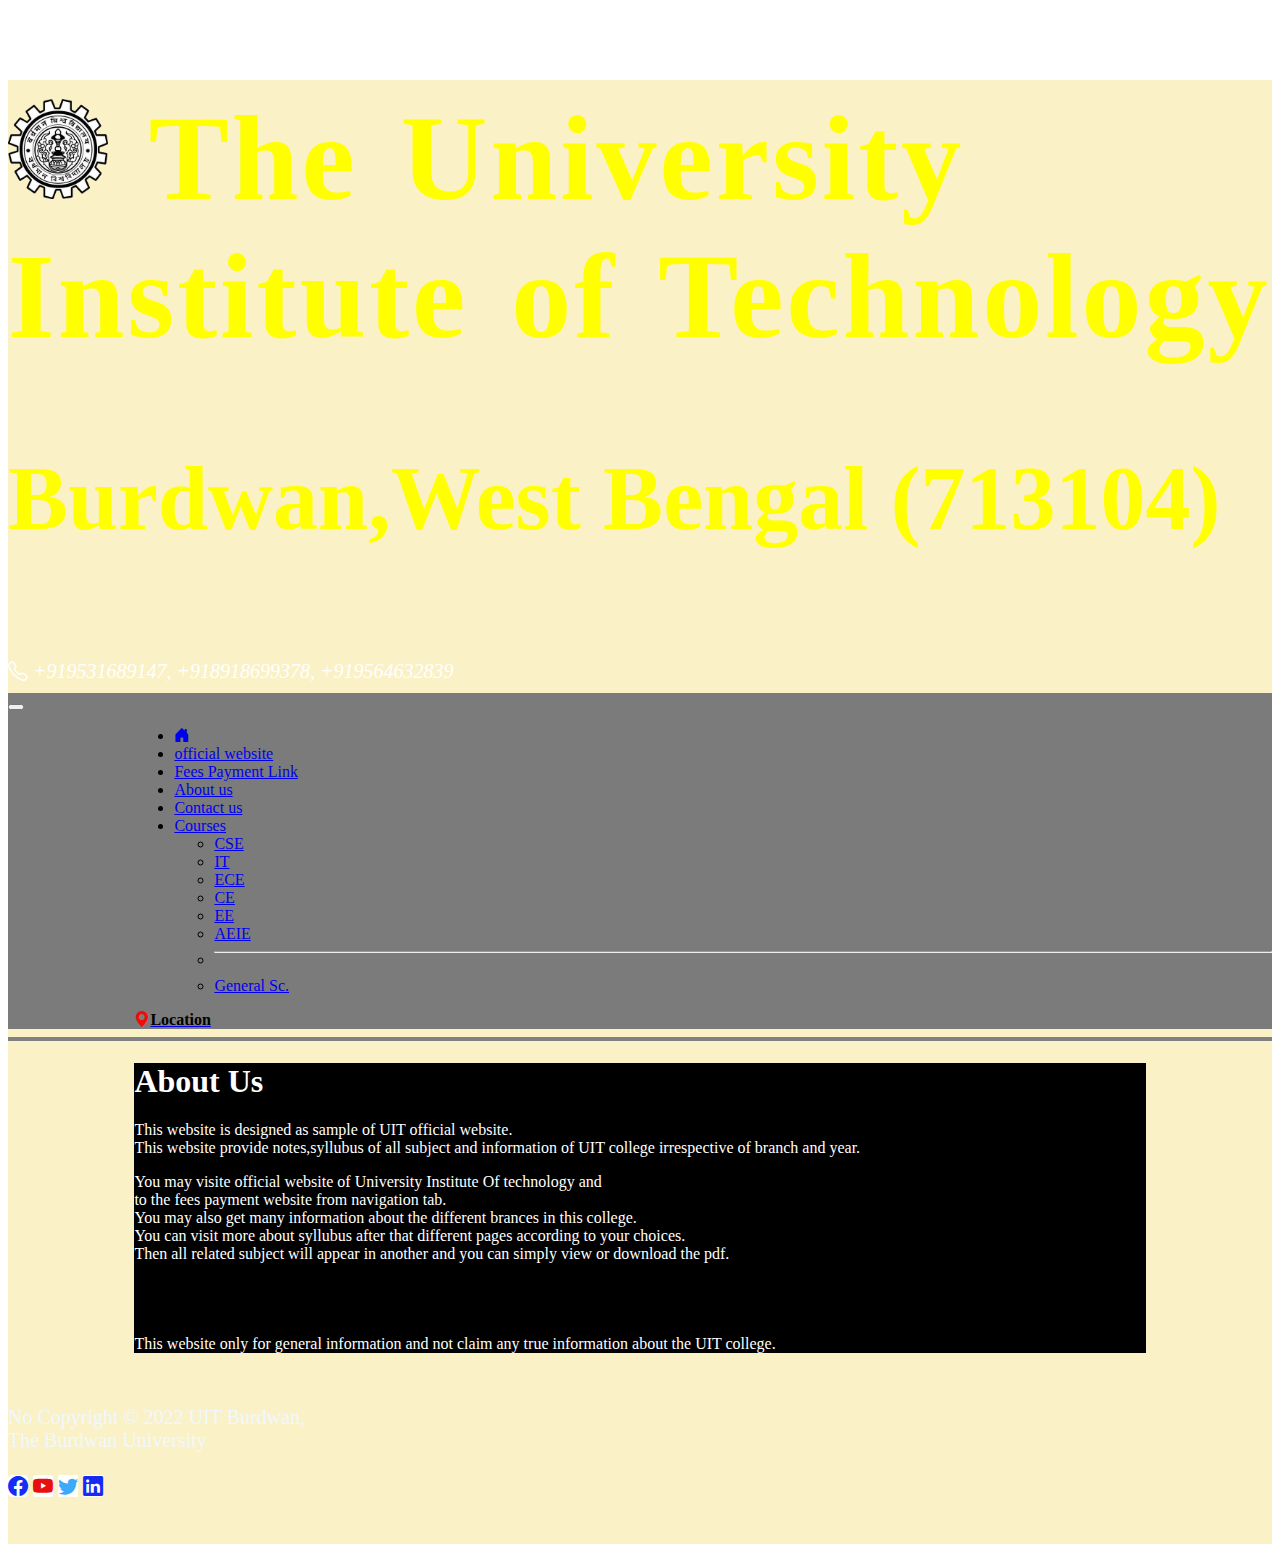
<file: about us.html>
<!DOCTYPE html>
<html lang="en">

<head>


    <meta charset="UTF-8">
    <meta http-equiv="X-UA-Compatible" content="IE=edge">
    <meta name="viewport" content="width=device-width, initial-scale=1.0">
    <title>
        About us
    </title>
   
    <!-- add icon link -->
    <link rel="icon" href="gallery/logo.png" type="image/x-icon">
    <!-- JavaScript Bundle with Popper -->
    <script src="https://cdn.jsdelivr.net/npm/bootstrap@5.2.2/dist/js/bootstrap.bundle.min.js"
        integrity="sha384-OERcA2EqjJCMA+/3y+gxIOqMEjwtxJY7qPCqsdltbNJuaOe923+mo//f6V8Qbsw3"
        crossorigin="anonymous"></script>
    <link rel="stylesheet" href="https://cdn.jsdelivr.net/npm/bootstrap-icons@1.9.1/font/bootstrap-icons.css">
    <link href="https://cdn.jsdelivr.net/npm/bootstrap@5.2.2/dist/css/bootstrap.min.css" rel="stylesheet"
        integrity="sha384-Zenh87qX5JnK2Jl0vWa8Ck2rdkQ2Bzep5IDxbcnCeuOxjzrPF/et3URy9Bv1WTRi" crossorigin="anonymous">
        <link href="style.css" rel="stylesheet">
   


</head>

<body>


    <div class="card " style=" background-color: rgb(251, 241, 198);">
        <div class="card-header head text-center">
            <h1 style="padding-top:10px; font-family:fantasy; word-spacing:10px; letter-spacing:3px;"><img
                    src="gallery/logo.png" width="100" height="100">
                The University Institute of Technology
            </h1>
            <h2>Burdwan,West Bengal (713104)</h2>
            <i class="bi bi-telephone" style="color:white; font-size:20px;"> +919531689147, +918918699378,
                +919564632839</i>

        </div>
        <div class="card-body">
            <nav class="navbar navbar-expand-lg " style="background-color:rgb(123, 123, 123);">
                <div class="container-fluid">

                    <button class="navbar-toggler" type="button" data-bs-toggle="collapse"
                        data-bs-target="#navbarSupportedContent" aria-controls="navbarSupportedContent"
                        aria-expanded="false" aria-label="Toggle navigation">
                        <span class="navbar-toggler-icon"></span>
                    </button>
                    <div style="margin-left:10%;" class="collapse navbar-collapse" id="navbarSupportedContent">
                        <ul class="navbar-nav me-auto mb-2 mb-lg-0">
                            <li class="nav-item">
                                <a class="nav-link active" aria-current="page" href="UIT home.html"><i
                                        class="bi bi-house-door-fill"></i></a>
                            </li>

                            <li class="nav-item">
                                <a class="nav-link active" href="https://uit.buruniv.ac.in/">official website</a>
                            </li>

                            <li class="nav-item">
                                <a class="nav-link active" href="https://uitbu.in/">Fees Payment Link</a>
                            </li>

                            <li class="nav-item active">
                                <a class="nav-link active" href="about us.html">About us</a>
                            </li>

                            <li class="nav-item">
                                <a class="nav-link active" href="contact us.html">Contact us</a>
                            </li>

                            <li class="nav-item dropdown">
                                <a class="nav-link dropdown-toggle" href="#" role="button" data-bs-toggle="dropdown"
                                    aria-expanded="false">
                                    Courses
                                </a>
                                <ul class="dropdown-menu">
                                    <li><a class="dropdown-item" href="cse.html">CSE</a></li>
                                    <li><a class="dropdown-item" href="it.html">IT</a></li>
                                    <li><a class="dropdown-item" href="ece.html">ECE</a></li>
                                    <li><a class="dropdown-item" href="ce.html">CE</a></li>
                                    <li><a class="dropdown-item" href="ee.html">EE</a></li>
                                    <li><a class="dropdown-item" href="aeie.html">AEIE</a></li>
                                    <li>
                                        <hr class="dropdown-divider">
                                    </li>
                                    <li><a class="dropdown-item" href="general sc.html"> General Sc.</a></li>
                                </ul>
                            </li>

                        </ul>
                        <div class="d-flex">
                            <a
                                href="https://www.google.com/maps/place/University+Institute+Of+Technology+(UIT)/@23.2572665,87.8445621,17z/data=!3m1!4b1!4m5!3m4!1s0x39f8361a58dcc565:0x37a42f6b23df16cd!8m2!3d23.2572665!4d87.8467508?hl=en; "><i
                                    style="color:rgb(250, 7, 7);" class="bi bi-geo-alt-fill"></i><b
                                    style="color:black;">Location</b></a>
                        </div>
                    </div>
                </div>
            </nav>
            <hr size="4" noshade>
        </div>

        <div class="about-section text-center"
            style="margin-bottom:30px;margin-left:10%;height:100%; width:80%; background-color:black; color:white;">
            <h1>About Us</h1>
            <p>This website is designed as sample of UIT official website.<br>This website provide
                notes,syllubus of all subject and information of UIT college irrespective of branch and year.</p>
            <p>
                You may visite official website of University Institute Of technology and <br>
                to the fees payment website from navigation tab.<br> You may also get
                many information about the different brances in this college.
                <br> You can visit more about syllubus after that different pages according to your choices.<br>
                Then all related subject will appear in another and you can simply view or download the pdf.<br>
                <br><br><br><br>
                This website only for general information and not claim any true information about the UIT college.
            </p>
        </div>







        <div class="card-footer text-muted text-center foot">

            <br>
   
    <div style="color:aliceblue">No Copyright © 2022 UIT Burdwan,<br>
      The Burdwan University</div> <br>
      <div style="size:200px;">
    <i style="color:rgb(19, 46, 249); background-color:white; border-radius:20%;" class="bi bi-facebook"></i> <i
      style="background-color:white;color:rgb(232, 15, 15); border-radius:10%; " class="bi bi-youtube"></i> <i
      style="background-color:white;color:rgb(60, 170, 248);" class="bi bi-twitter"></i> <a
      style="background-color:white;color:rgb(23, 41, 243); border-radius:10%;" href="https://www.linkedin.com/in/SKS047/;"><i
        class="bi bi-linkedin"></i></a></div>
    
      <br>
      <br>


        </div>
    </div>


</body>

</html>
</file>
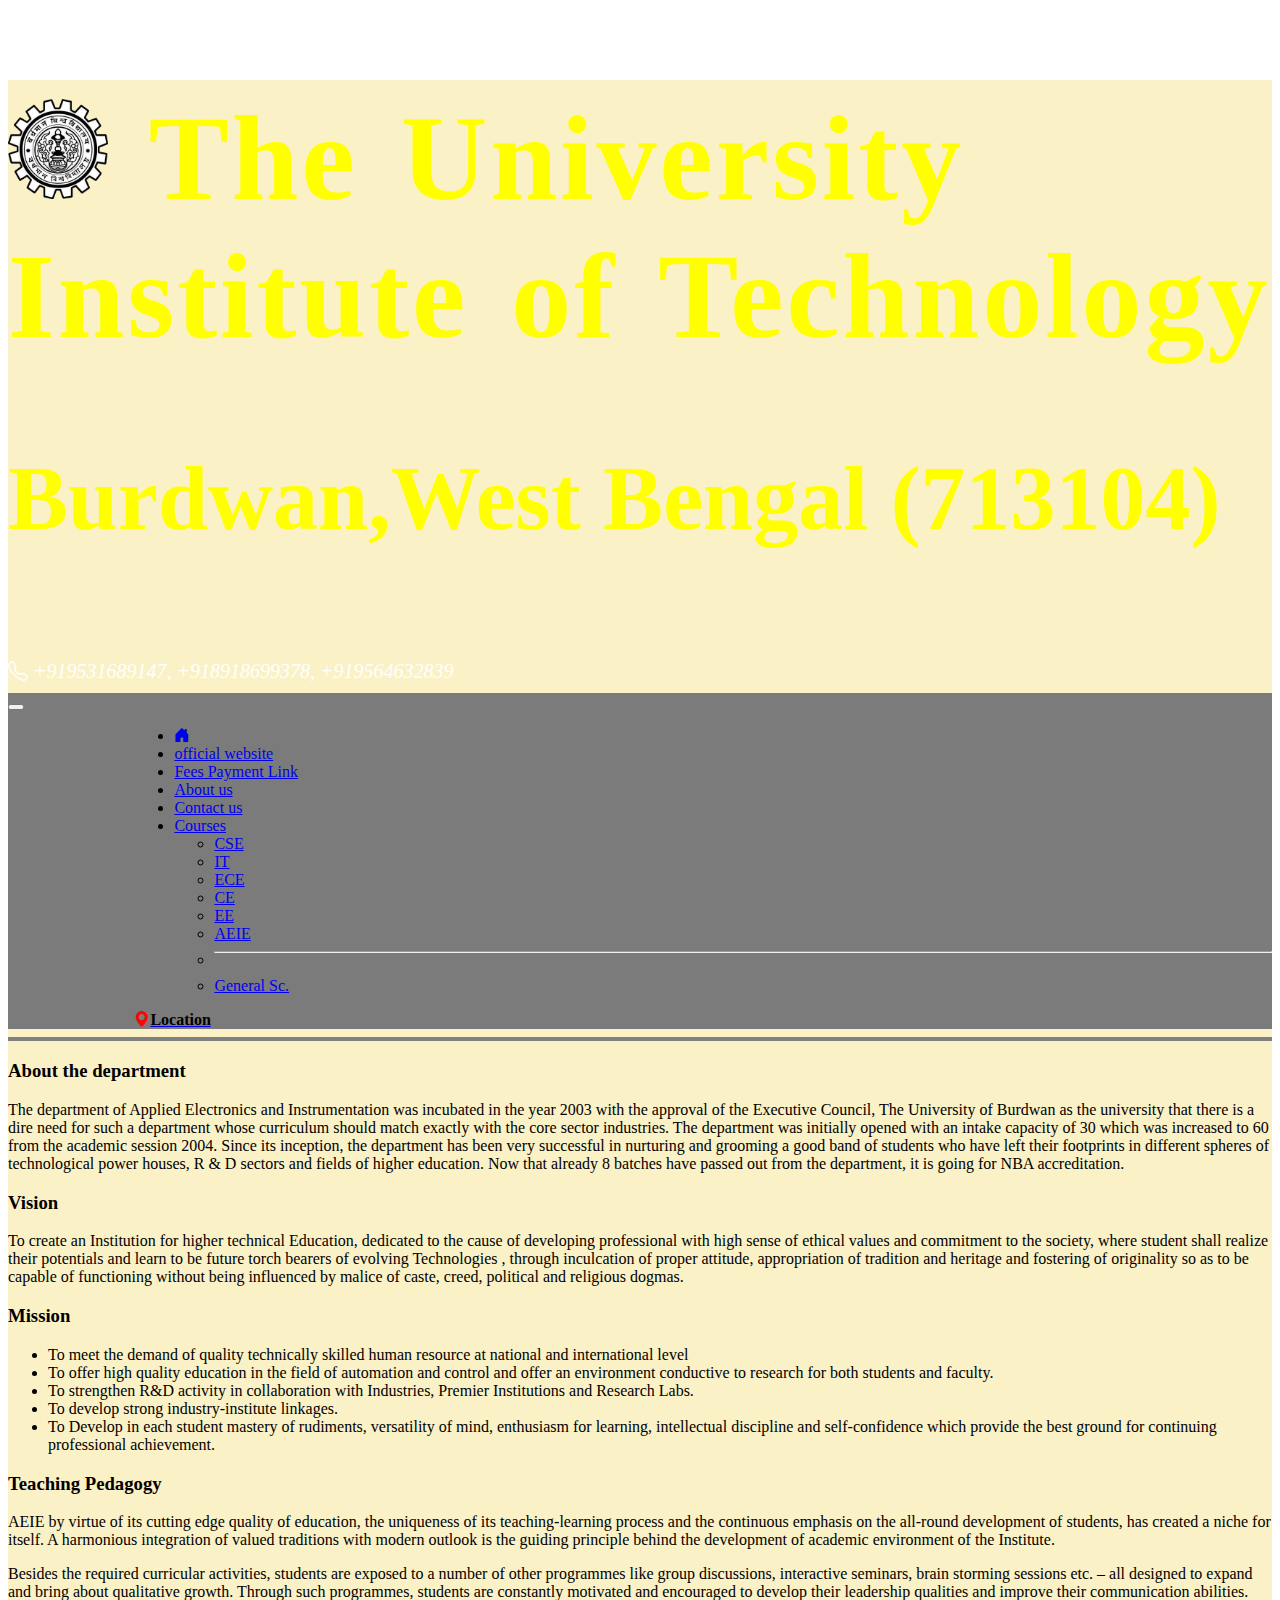
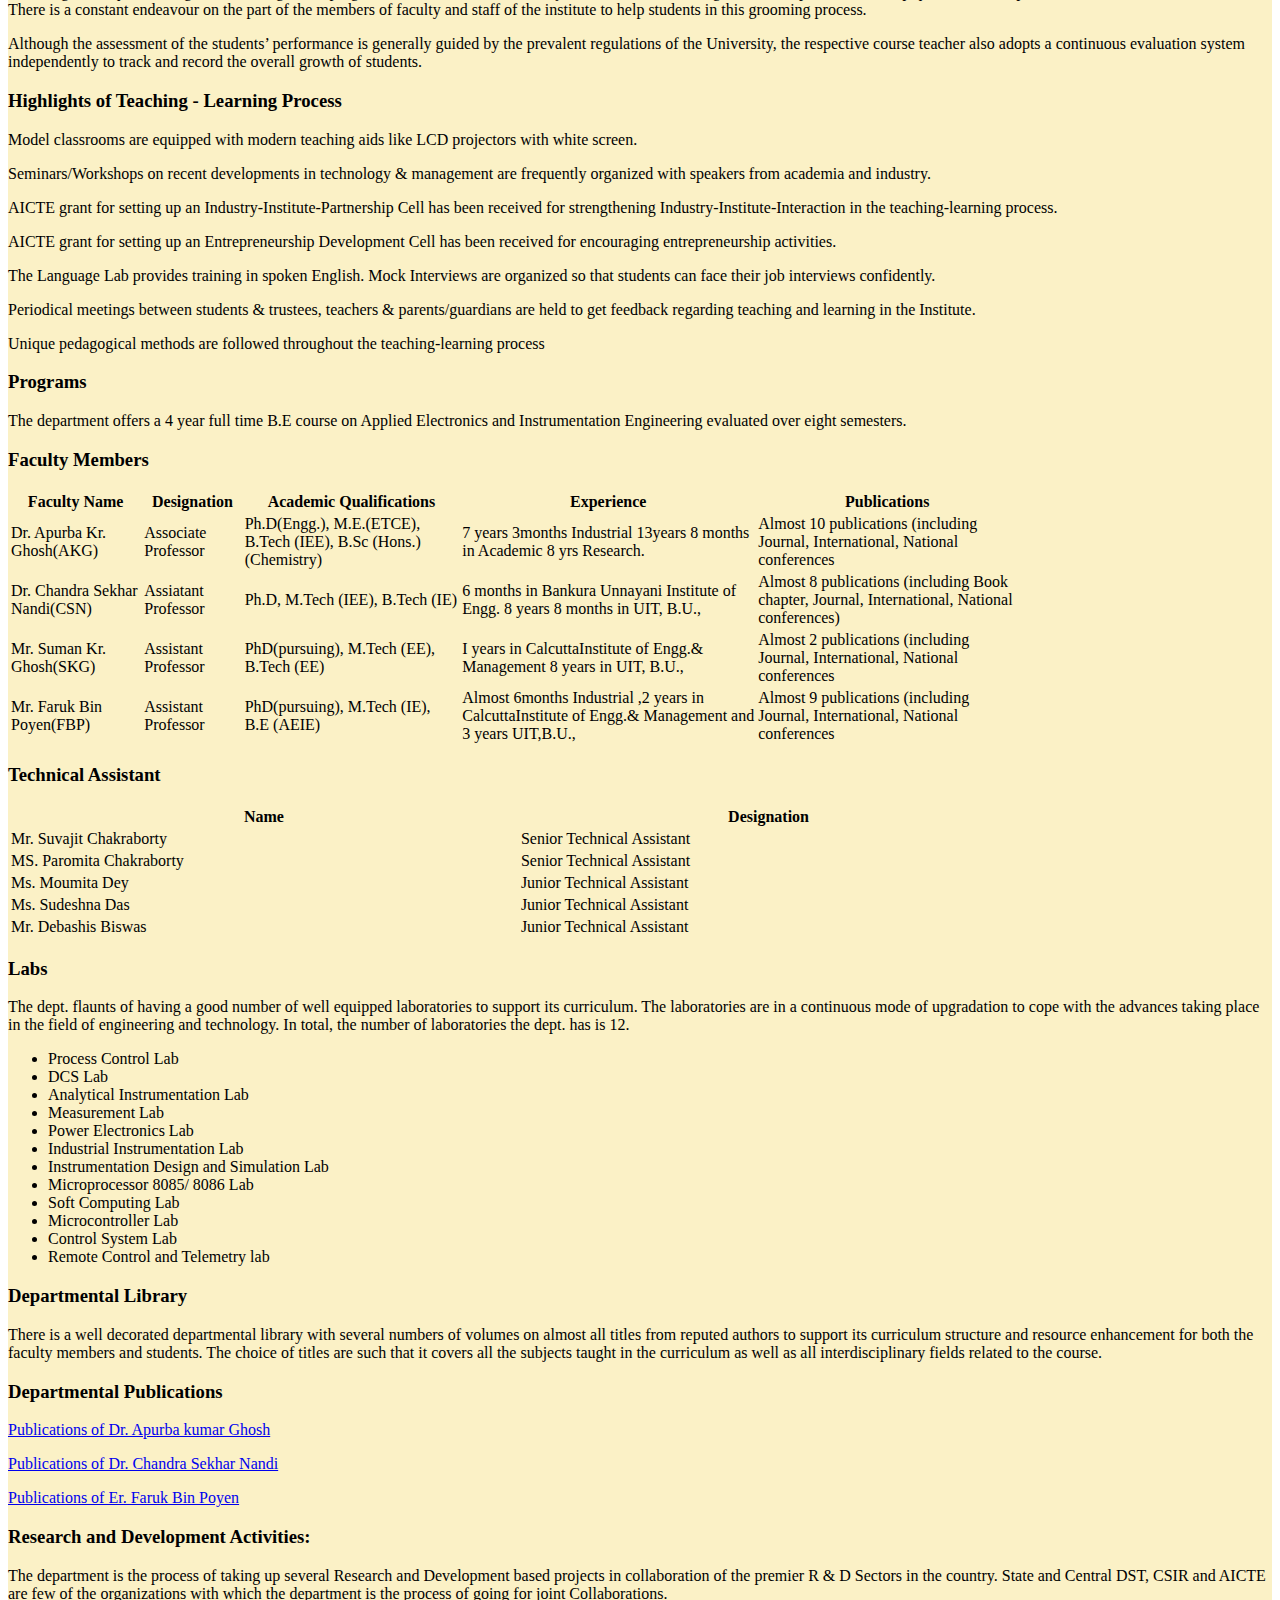
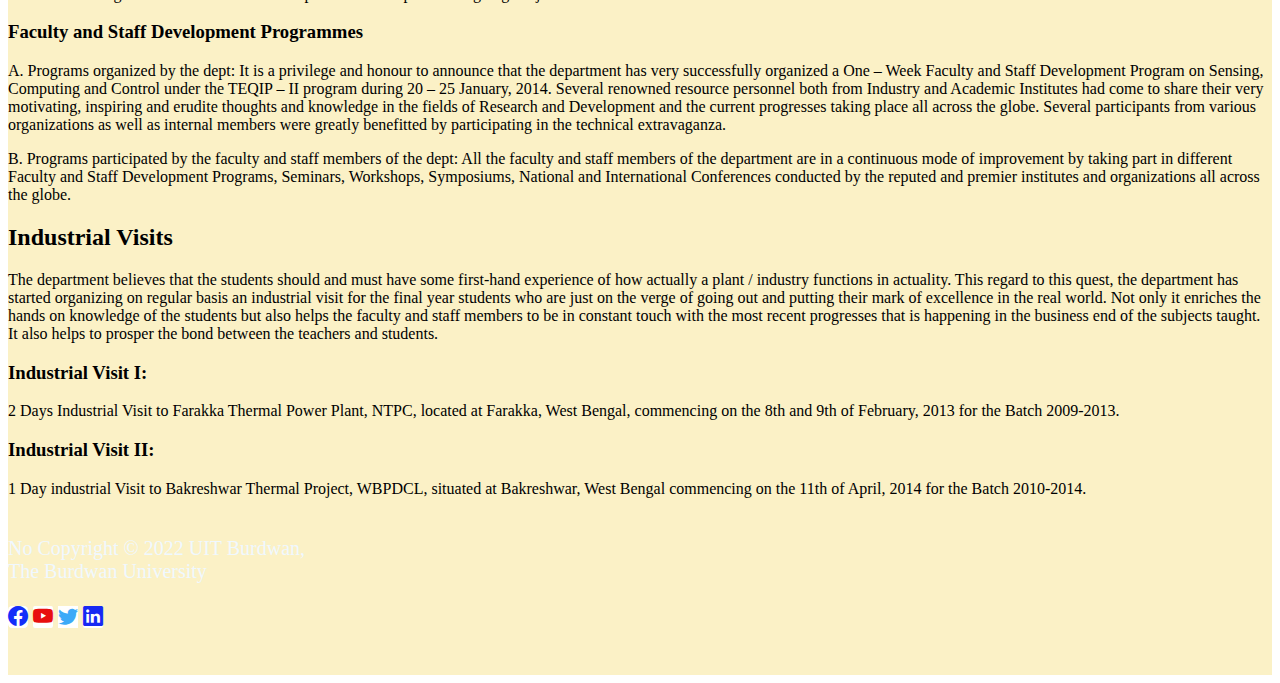
<file: aeie.html>
<!DOCTYPE html>
<html lang="en">

<head>


    <meta charset="UTF-8">
    <meta http-equiv="X-UA-Compatible" content="IE=edge">
    <meta name="viewport" content="width=device-width, initial-scale=1.0">
    <title>
        AEIE
    </title>
    
    <!-- add icon link -->
    <link rel="icon" href="logo.png" type="image/x-icon">
    <!-- JavaScript Bundle with Popper -->
    <script src="https://cdn.jsdelivr.net/npm/bootstrap@5.2.2/dist/js/bootstrap.bundle.min.js"
        integrity="sha384-OERcA2EqjJCMA+/3y+gxIOqMEjwtxJY7qPCqsdltbNJuaOe923+mo//f6V8Qbsw3"
        crossorigin="anonymous"></script>
    <link rel="stylesheet" href="https://cdn.jsdelivr.net/npm/bootstrap-icons@1.9.1/font/bootstrap-icons.css">
    <link href="https://cdn.jsdelivr.net/npm/bootstrap@5.2.2/dist/css/bootstrap.min.css" rel="stylesheet"
        integrity="sha384-Zenh87qX5JnK2Jl0vWa8Ck2rdkQ2Bzep5IDxbcnCeuOxjzrPF/et3URy9Bv1WTRi" crossorigin="anonymous">
        <link href="style.css" rel="stylesheet">


</head>

<body>


    <div class="card " style=" background-color: rgb(251, 241, 198);">
        <div class="card-header head text-center">
            <h1 style="padding-top:10px; font-family:fantasy; word-spacing:10px; letter-spacing:3px;"><img
                    src="logo.png" width="100" height="100">
                The University Institute of Technology
            </h1>
            <h2>Burdwan,West Bengal (713104)</h2>
            <i class="bi bi-telephone" style="color:white; font-size:20px;"> +919531689147, +918918699378,
                +919564632839</i>

        </div>
        <div class="card-body">
            <nav class="navbar navbar-expand-lg " style="background-color:rgb(123, 123, 123);">
                <div class="container-fluid">
        
                  <button class="navbar-toggler" type="button" data-bs-toggle="collapse"
                    data-bs-target="#navbarSupportedContent" aria-controls="navbarSupportedContent" aria-expanded="false"
                    aria-label="Toggle navigation">
                    <span class="navbar-toggler-icon"></span>
                  </button>
                  <div style="margin-left:10%;" class="collapse navbar-collapse" id="navbarSupportedContent">
                    <ul class="navbar-nav me-auto mb-2 mb-lg-0">
                      <li class="nav-item">
                        <a class="nav-link active" aria-current="page" href="UIT home.html"><i
                            class="bi bi-house-door-fill"></i></a>
                      </li>
        
                      <li class="nav-item">
                        <a class="nav-link active" href="https://uit.buruniv.ac.in/">official website</a>
                      </li>
        
                      <li class="nav-item">
                        <a class="nav-link active" href="https://uitbu.in/">Fees Payment Link</a>
                      </li>
        
                      <li class="nav-item active">
                        <a class="nav-link active" href="about us.html">About us</a>
                      </li>
        
                      <li class="nav-item">
                        <a class="nav-link active" href="contact us.html">Contact us</a>
                      </li>
        
                      <li class="nav-item dropdown">
                        <a class="nav-link dropdown-toggle" href="#" role="button" data-bs-toggle="dropdown"
                          aria-expanded="false">
                          Courses
                        </a>
                        <ul class="dropdown-menu">
                          <li><a class="dropdown-item" href="cse.html">CSE</a></li>
                          <li><a class="dropdown-item" href="it.html">IT</a></li>
                          <li><a class="dropdown-item" href="ece.html">ECE</a></li>
                          <li><a class="dropdown-item" href="ce.html">CE</a></li>
                          <li><a class="dropdown-item" href="ee.html">EE</a></li>
                          <li><a class="dropdown-item" href="aeie.html">AEIE</a></li>
                          <li>
                            <hr class="dropdown-divider">
                          </li>
                          <li><a class="dropdown-item" href="general sc.html"> General Sc.</a></li>
                        </ul>
                      </li>
        
                    </ul>
                    <div class="d-flex">
                      <a
                        href="https://www.google.com/maps/place/University+Institute+Of+Technology+(UIT)/@23.2572665,87.8445621,17z/data=!3m1!4b1!4m5!3m4!1s0x39f8361a58dcc565:0x37a42f6b23df16cd!8m2!3d23.2572665!4d87.8467508?hl=en; "><i
                          style="color:rgb(250, 7, 7);" class="bi bi-geo-alt-fill"></i><b style="color:black;">Location</b></a>
                    </div>
                  </div>
                </div>
              </nav>
            <hr size="4" noshade>
        </div>


        <div>
            <h3>About the department</h3>
            <p>The department of Applied Electronics and Instrumentation was incubated in the year 2003 with the
                approval of the Executive Council, The University of Burdwan as the university that there is a dire need
                for such a department whose curriculum should match exactly with the core sector industries. The
                department was initially opened with an intake capacity of 30 which was increased to 60 from the
                academic session 2004. Since its inception, the department has been very successful in nurturing and
                grooming a good band of students who have left their footprints in different spheres of technological
                power houses, R & D sectors and fields of higher education. Now that already 8 batches have passed out
                from the department, it is going for NBA accreditation.</p>


            <h3>Vision</h3>
            <p>To create an Institution for higher technical Education, dedicated to the cause of developing
                professional with high sense of ethical values and commitment to the society, where student shall
                realize their potentials and learn to be future torch bearers of evolving Technologies , through
                inculcation of proper attitude, appropriation of tradition and heritage and fostering of originality so
                as to be capable of functioning without being influenced by malice of caste, creed, political and
                religious dogmas.</p>


            <h3>Mission</h3>

            <ul>
                <li>To meet the demand of quality technically skilled human resource at national and international level
                </li>
                <li>To offer high quality education in the field of automation and control and offer an environment
                    conductive to research for both students and faculty.</li>
                <li>To strengthen R&D activity in collaboration with Industries, Premier Institutions and Research Labs.
                </li>
                <li>To develop strong industry-institute linkages.</li>
                <li>To Develop in each student mastery of rudiments, versatility of mind, enthusiasm for learning,
                    intellectual discipline and self-confidence which provide the best ground for continuing
                    professional achievement.</li>

            </ul>






            <h3>Teaching Pedagogy</h3>
            <p>AEIE by virtue of its cutting edge quality of education, the uniqueness of its teaching-learning process
                and the continuous emphasis on the all-round development of students, has created a niche for itself. A
                harmonious integration of valued traditions with modern outlook is the guiding principle behind the
                development of academic environment of the Institute.</p>

            <p>Besides the required curricular activities, students are exposed to a number of other programmes like
                group discussions, interactive seminars, brain storming sessions etc. – all designed to expand and bring
                about qualitative growth. Through such programmes, students are constantly motivated and encouraged to
                develop their leadership qualities and improve their communication abilities. There is a constant
                endeavour on the part of the members of faculty and staff of the institute to help students in this
                grooming process.</p>

            <p>Although the assessment of the students’ performance is generally guided by the prevalent regulations of
                the University, the respective course teacher also adopts a continuous evaluation system independently
                to track and record the overall growth of students.</p>
            <h3>Highlights of Teaching - Learning Process</h3>
            <p>Model classrooms are equipped with modern teaching aids like LCD projectors with white screen.</p>
            <p>Seminars/Workshops on recent developments in technology & management are frequently organized with
                speakers from academia and industry.</p>
            <p>AICTE grant for setting up an Industry-Institute-Partnership Cell has been received for strengthening
                Industry-Institute-Interaction in the teaching-learning process.</p>
            <p>AICTE grant for setting up an Entrepreneurship Development Cell has been received for encouraging
                entrepreneurship activities.</p>
            <p>The Language Lab provides training in spoken English. Mock Interviews are organized so that students can
                face their job interviews confidently.</p>
            <p>Periodical meetings between students & trustees, teachers & parents/guardians are held to get feedback
                regarding teaching and learning in the Institute.</p>
            <p>Unique pedagogical methods are followed throughout the teaching-learning process</p>
            <h3>Programs</h3>
            <p>The department offers a 4 year full time B.E course on Applied Electronics and Instrumentation
                Engineering evaluated over eight semesters.</p>
            <h3>Faculty Members</h3>

            <div class="table-responsive">
                <table class="table table-striped table-bordered">
                    <tbody>
                        <tr>
                            <th>Faculty Name</th>
                            <th>Designation</th>
                            <th>Academic Qualifications</th>
                            <th>Experience</th>
                            <th>Publications</th>
                        </tr>
                        <tr>
                            <td>Dr. Apurba Kr. Ghosh(AKG)</td>
                            <!--<td>Associate Professor, Dept. of AEIE/ECE., Teacher-in-charge in AEIE Dept., Nodal Officer, M&E Unit, TEQIP-II.</td>-->
                            <td>Associate Professor</td>
                            <td>Ph.D(Engg.), M.E.(ETCE), B.Tech (IEE), B.Sc (Hons.) (Chemistry)</td>
                            <td>7 years 3months Industrial 13years 8 months in Academic 8 yrs Research.</td>
                            <td>Almost 10 publications (including Journal, International, National conferences</td>
                        </tr>
                        <tr>
                            <td>Dr. Chandra Sekhar Nandi(CSN)</td>
                            <td>Assiatant Professor</td>
                            <td>Ph.D, M.Tech (IEE), B.Tech (IE)</td>
                            <td>6 months in Bankura Unnayani Institute of Engg. 8 years 8 months in UIT, B.U.,</td>
                            <td>Almost 8 publications (including Book chapter, Journal, International, National
                                conferences)</td>
                        </tr>
                        <tr>
                            <td>Mr. Suman Kr. Ghosh(SKG)</td>
                            <td>Assistant Professor</td>
                            <td>PhD(pursuing), M.Tech (EE), B.Tech (EE)</td>
                            <td>I years in CalcuttaInstitute of Engg.&amp; Management 8 years in UIT, B.U.,</td>
                            <td>Almost 2 publications (including Journal, International, National conferences</td>
                        </tr>
                        <tr>
                            <td>Mr. Faruk Bin Poyen(FBP)</td>
                            <td>Assistant Professor</td>
                            <td>PhD(pursuing), M.Tech (IE), B.E (AEIE)</td>
                            <td>Almost 6months Industrial ,2 years in CalcuttaInstitute of Engg.&amp; Management and 3
                                years UIT,B.U.,</td>
                            <td>Almost 9 publications (including Journal, International, National conferences</td>
                        </tr>
                    </tbody>
                </table>
            </div>
            <h3>Technical Assistant</h3>
            <div class="table-responsive">
                <table class="table table-striped table-bordered">
                    <tbody>
                        <tr>
                            <th>Name</th>
                            <th>Designation</th>
                        </tr>
                        <tr>
                            <td>Mr. Suvajit Chakraborty</td>
                            <td>Senior Technical Assistant</td>
                        </tr>
                        <tr>
                            <td>MS. Paromita Chakraborty</td>
                            <td>Senior Technical Assistant</td>
                        </tr>
                        <tr>
                            <td>Ms. Moumita Dey</td>
                            <td>Junior Technical Assistant</td>
                        </tr>
                        <tr>
                            <td>Ms. Sudeshna Das</td>
                            <td>Junior Technical Assistant</td>
                        </tr>
                        <tr>
                            <td>Mr. Debashis Biswas</td>
                            <td>Junior Technical Assistant</td>
                        </tr>
                    </tbody>
                </table>
            </div>
            <h3>Labs</h3>
            <p>The dept. flaunts of having a good number of well equipped laboratories to support its curriculum. The
                laboratories are in a continuous mode of upgradation to cope with the advances taking place in the field
                of engineering and technology. In total, the number of laboratories the dept. has is 12.</p>
            <ul>
                <li>Process Control Lab</li>
                <li>DCS Lab</li>
                <li>Analytical Instrumentation Lab</li>
                <li>Measurement Lab</li>
                <li>Power Electronics Lab</li>
                <li>Industrial Instrumentation Lab</li>
                <li>Instrumentation Design and Simulation Lab</li>
                <li>Microprocessor 8085/ 8086 Lab</li>
                <li>Soft Computing Lab</li>
                <li>Microcontroller Lab</li>
                <li>Control System Lab</li>
                <li>Remote Control and Telemetry lab</li>
            </ul>
            <h3>Departmental Library</h3>
            <p>There is a well decorated departmental library with several numbers of volumes on almost all titles from
                reputed authors to support its curriculum structure and resource enhancement for both the faculty
                members and students. The choice of titles are such that it covers all the subjects taught in the
                curriculum as well as all interdisciplinary fields related to the course.</p>
            <h3>Departmental Publications</h3>
            <p><a href="images/publivations-of-dr.apurba-kumar-ghosh.pdf" target="_blank">Publications of Dr. Apurba
                    kumar Ghosh</a></p>
            <p><a href="images/publications-of-mr-chandra-sekhar-nandi.pdf" target="_blank">Publications of Dr. Chandra
                    Sekhar Nandi</a></p>
            <p><a href="images/Publications of Er. Faruk Bin Poyen.pdf" target="_blank">Publications of Er. Faruk Bin
                    Poyen</a></p>
            <h3>Research and Development Activities:</h3>
            <p>The department is the process of taking up several Research and Development based projects in
                collaboration of the premier R &amp; D Sectors in the country. State and Central DST, CSIR and AICTE are
                few of the organizations with which the department is the process of going for joint Collaborations.
            </p>
            <h3>Faculty and Staff Development Programmes</h3>
            <p>A. Programs organized by the dept:
                It is a privilege and honour to announce that the department has very successfully organized a One –
                Week Faculty and Staff Development Program on Sensing, Computing and Control under the TEQIP – II
                program during 20 – 25 January, 2014. Several renowned resource personnel both from Industry and
                Academic Institutes had come to share their very motivating, inspiring and erudite thoughts and
                knowledge in the fields of Research and Development and the current progresses taking place all across
                the globe. Several participants from various organizations as well as internal members were greatly
                benefitted by participating in the technical extravaganza. </p>

            <p>B. Programs participated by the faculty and staff members of the dept:
                All the faculty and staff members of the department are in a continuous mode of improvement by taking
                part in different Faculty and Staff Development Programs, Seminars, Workshops, Symposiums, National and
                International Conferences conducted by the reputed and premier institutes and organizations all across
                the globe. </p>
            <h2>Industrial Visits</h2>
            <p>The department believes that the students should and must have some first-hand experience of how actually
                a plant / industry functions in actuality. This regard to this quest, the department has started
                organizing on regular basis an industrial visit for the final year students who are just on the verge of
                going out and putting their mark of excellence in the real world. Not only it enriches the hands on
                knowledge of the students but also helps the faculty and staff members to be in constant touch with the
                most recent progresses that is happening in the business end of the subjects taught. It also helps to
                prosper the bond between the teachers and students. </p>
            <h3>Industrial Visit I: </h3>
            <p>2 Days Industrial Visit to Farakka Thermal Power Plant, NTPC, located at Farakka, West Bengal, commencing
                on the 8th and 9th of February, 2013 for the Batch 2009-2013. </p>

            <h3>Industrial Visit II: </h3>
            <p>1 Day industrial Visit to Bakreshwar Thermal Project, WBPDCL, situated at Bakreshwar, West Bengal
                commencing on the 11th of April, 2014 for the Batch 2010-2014.</p>

        </div>




        <div class="card-footer text-muted text-center foot">

            <br>
   
    <div style="color:aliceblue">No Copyright © 2022 UIT Burdwan,<br>
      The Burdwan University</div> <br>
      <div style="size:200px;">
    <i style="color:rgb(19, 46, 249); background-color:white; border-radius:20%;" class="bi bi-facebook"></i> <i
      style="background-color:white;color:rgb(232, 15, 15); border-radius:10%; " class="bi bi-youtube"></i> <i
      style="background-color:white;color:rgb(60, 170, 248);" class="bi bi-twitter"></i> <a
      style="background-color:white;color:rgb(23, 41, 243); border-radius:10%;" href="https://www.linkedin.com/in/SKS047/;"><i
        class="bi bi-linkedin"></i></a></div>
    
      <br>
      <br>


        </div>
    </div>


</body>

</html>
</file>
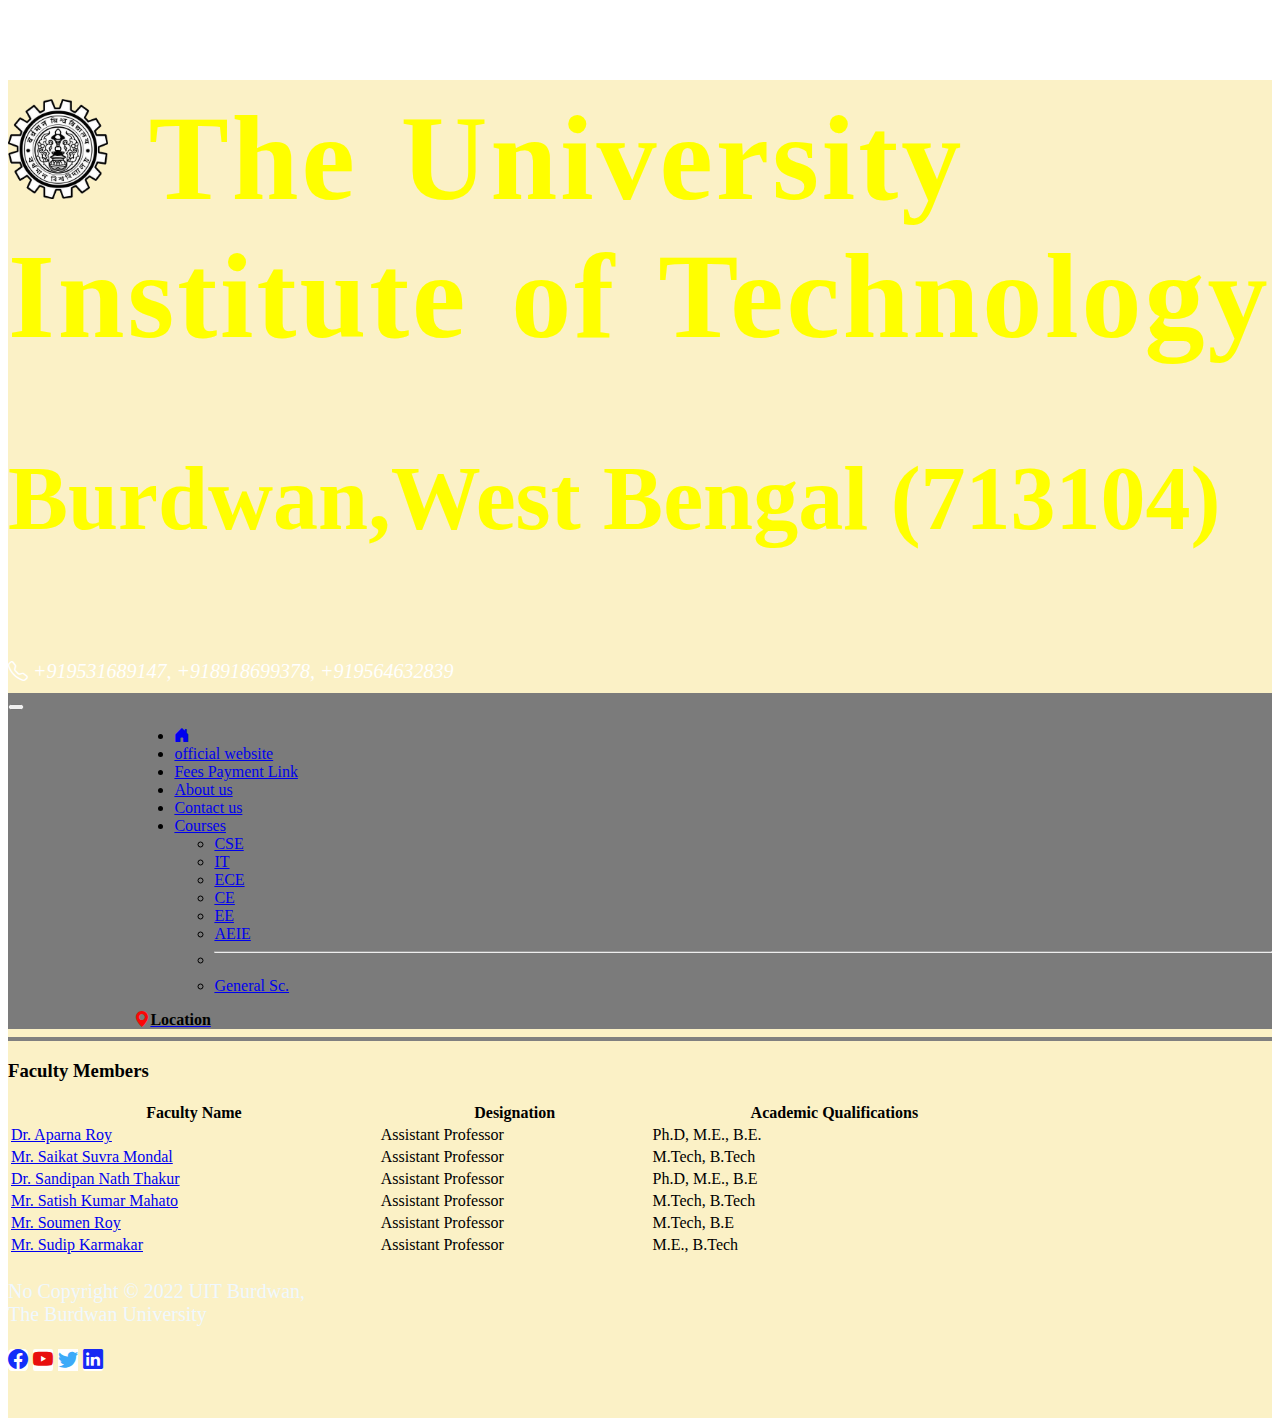
<file: ce.html>
<!DOCTYPE html>
<html lang="en">

<head>


  <meta charset="UTF-8">
  <meta http-equiv="X-UA-Compatible" content="IE=edge">
  <meta name="viewport" content="width=device-width, initial-scale=1.0">
  <title>
    CE
  </title>
  
  <!-- add icon link -->
  <link rel="icon" href="gallery/logo.png" type="image/x-icon">
  <!-- JavaScript Bundle with Popper -->
  <script src="https://cdn.jsdelivr.net/npm/bootstrap@5.2.2/dist/js/bootstrap.bundle.min.js"
    integrity="sha384-OERcA2EqjJCMA+/3y+gxIOqMEjwtxJY7qPCqsdltbNJuaOe923+mo//f6V8Qbsw3"
    crossorigin="anonymous"></script>
  <link rel="stylesheet" href="https://cdn.jsdelivr.net/npm/bootstrap-icons@1.9.1/font/bootstrap-icons.css">
  <link href="https://cdn.jsdelivr.net/npm/bootstrap@5.2.2/dist/css/bootstrap.min.css" rel="stylesheet"
    integrity="sha384-Zenh87qX5JnK2Jl0vWa8Ck2rdkQ2Bzep5IDxbcnCeuOxjzrPF/et3URy9Bv1WTRi" crossorigin="anonymous">
    <link href="style.css" rel="stylesheet">


</head>

<body>


  <div class="card " style=" background-color: rgb(251, 241, 198);">
    <div class="card-header head text-center">
      <h1 style="padding-top:10px; font-family:fantasy; word-spacing:10px; letter-spacing:3px;"><img
          src="gallery/logo.png" width="100" height="100">
        The University Institute of Technology
      </h1>
      <h2>Burdwan,West Bengal (713104)</h2>
      <i class="bi bi-telephone" style="color:white; font-size:20px;"> +919531689147, +918918699378,
        +919564632839</i>

    </div>
    <div class="card-body">
      <nav class="navbar navbar-expand-lg " style="background-color:rgb(123, 123, 123);">
        <div class="container-fluid">

          <button class="navbar-toggler" type="button" data-bs-toggle="collapse"
            data-bs-target="#navbarSupportedContent" aria-controls="navbarSupportedContent" aria-expanded="false"
            aria-label="Toggle navigation">
            <span class="navbar-toggler-icon"></span>
          </button>
          <div style="margin-left:10%;" class="collapse navbar-collapse" id="navbarSupportedContent">
            <ul class="navbar-nav me-auto mb-2 mb-lg-0">
              <li class="nav-item">
                <a class="nav-link active" aria-current="page" href="UIT home.html"><i
                    class="bi bi-house-door-fill"></i></a>
              </li>

              <li class="nav-item">
                <a class="nav-link active" href="https://uit.buruniv.ac.in/">official website</a>
              </li>

              <li class="nav-item">
                <a class="nav-link active" href="https://uitbu.in/">Fees Payment Link</a>
              </li>

              <li class="nav-item active">
                <a class="nav-link active" href="about us.html">About us</a>
              </li>

              <li class="nav-item">
                <a class="nav-link active" href="contact us.html">Contact us</a>
              </li>

              <li class="nav-item dropdown">
                <a class="nav-link dropdown-toggle" href="#" role="button" data-bs-toggle="dropdown"
                  aria-expanded="false">
                  Courses
                </a>
                <ul class="dropdown-menu">
                  <li><a class="dropdown-item" href="cse.html">CSE</a></li>
                  <li><a class="dropdown-item" href="it.html">IT</a></li>
                  <li><a class="dropdown-item" href="ece.html">ECE</a></li>
                  <li><a class="dropdown-item" href="ce.html">CE</a></li>
                  <li><a class="dropdown-item" href="ee.html">EE</a></li>
                  <li><a class="dropdown-item" href="aeie.html">AEIE</a></li>
                  <li>
                    <hr class="dropdown-divider">
                  </li>
                  <li><a class="dropdown-item" href="general sc.html"> General Sc.</a></li>
                </ul>
              </li>

            </ul>
            <div class="d-flex">
              <a
                href="https://www.google.com/maps/place/University+Institute+Of+Technology+(UIT)/@23.2572665,87.8445621,17z/data=!3m1!4b1!4m5!3m4!1s0x39f8361a58dcc565:0x37a42f6b23df16cd!8m2!3d23.2572665!4d87.8467508?hl=en; "><i
                  style="color:rgb(250, 7, 7);" class="bi bi-geo-alt-fill"></i><b style="color:black;">Location</b></a>
            </div>
          </div>
        </div>
      </nav>
      <hr size="4" noshade>
    </div>
    <div>
      <h3>Faculty Members</h3>
      <div class="table-responsive">
        <table class="table table-striped table-bordered">
          <div class="table-responsive">
            <table class="table table-striped table-bordered">
              <tbody>
                <tr>
                  <th>Faculty Name</th>
                  <th>Designation</th>
                  <th>Academic Qualifications</th>
                </tr>

                <tr>
                  <td><a href="http://uit.buruniv.ac.in/cv/civil/CV_Aparna Roy.pdf" target="_blank">Dr. Aparna Roy</td>
                  <td>Assistant Professor</td>
                  <td>Ph.D, M.E., B.E.</td>
                </tr>

                <tr>
                  <td><a href="http://uit.buruniv.ac.in/cv/civil/SAIKAT_CV.pdf" target="_blank">Mr.
                      Saikat Suvra Mondal
                  </td>
                  <td>Assistant Professor</td>
                  <td>M.Tech, B.Tech</td>
                </tr>

                <tr>
                  <td><a href="http://uit.buruniv.ac.in/cv/civil/SANDIPAN_cv.pdf" target="_blank">Dr.
                      Sandipan Nath Thakur</td>
                  <td>Assistant Professor</td>
                  <td>Ph.D, M.E., B.E</td>
                </tr>

                <tr>
                  <td><a href="http://uit.buruniv.ac.in/cv/civil/Satish_CV.pdf" target="_blank">Mr.
                      Satish Kumar Mahato</td>
                  <td>Assistant Professor</td>
                  <td>M.Tech, B.Tech</td>
                </tr>

                <tr>
                  <td><a href="http://uit.buruniv.ac.in/cv/civil/Prof. Soumen Roy_CV.pdf" target="_blank">Mr. Soumen Roy
                  </td>
                  <td>Assistant Professor</td>
                  <td>M.Tech, B.E</td>
                </tr>

                <tr>
                  <td><a href="http://uit.buruniv.ac.in/cv/civil/sudip cv.pdf" target="_blank">Mr.
                      Sudip Karmakar </td>
                  <td>Assistant Professor</td>
                  <td>M.E., B.Tech</td>
                </tr>
              </tbody>
            </table>
          </div>




      </div>

      <div class="card-footer text-muted text-center foot">

      <br>
   
    <div style="color:aliceblue">No Copyright © 2022 UIT Burdwan,<br>
      The Burdwan University</div> <br>
      <div style="size:200px;">
    <i style="color:rgb(19, 46, 249); background-color:white; border-radius:20%;" class="bi bi-facebook"></i> <i
      style="background-color:white;color:rgb(232, 15, 15); border-radius:10%; " class="bi bi-youtube"></i> <i
      style="background-color:white;color:rgb(60, 170, 248);" class="bi bi-twitter"></i> <a
      style="background-color:white;color:rgb(23, 41, 243); border-radius:10%;" href="https://www.linkedin.com/in/SKS047/;"><i
        class="bi bi-linkedin"></i></a></div>
    
      <br>
      <br>


      </div>



</body>

</html>
</file>
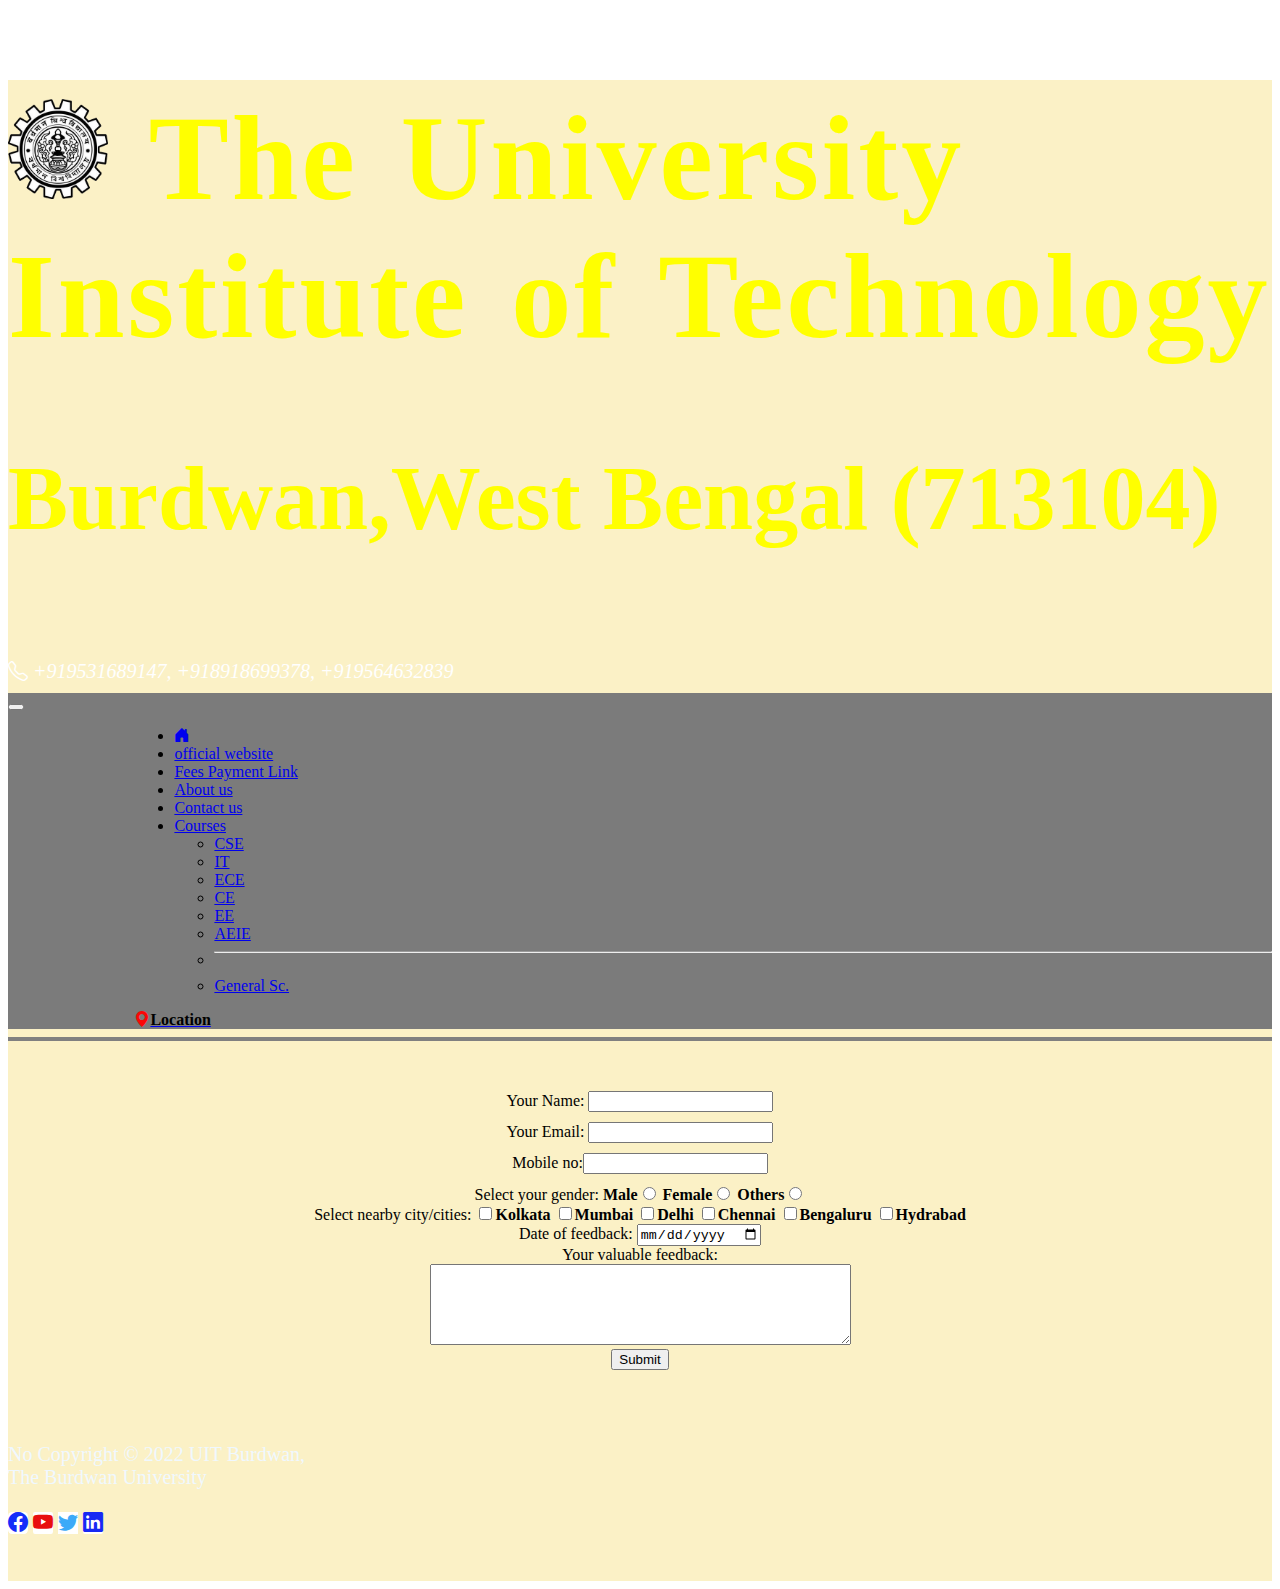
<file: contact us.html>
<!DOCTYPE html>
<html lang="en">

<head>


  <meta charset="UTF-8">
  <meta http-equiv="X-UA-Compatible" content="IE=edge">
  <meta name="viewport" content="width=device-width, initial-scale=1.0">
  <title>
    Contact us
  </title>
  
  <!-- add icon link -->
  <link rel="icon" href="gallery/logo.png" type="image/x-icon">
  <!-- JavaScript Bundle with Popper -->
  <script src="https://cdn.jsdelivr.net/npm/bootstrap@5.2.2/dist/js/bootstrap.bundle.min.js"
    integrity="sha384-OERcA2EqjJCMA+/3y+gxIOqMEjwtxJY7qPCqsdltbNJuaOe923+mo//f6V8Qbsw3"
    crossorigin="anonymous"></script>
  <link rel="stylesheet" href="https://cdn.jsdelivr.net/npm/bootstrap-icons@1.9.1/font/bootstrap-icons.css">
  <link href="https://cdn.jsdelivr.net/npm/bootstrap@5.2.2/dist/css/bootstrap.min.css" rel="stylesheet"
    integrity="sha384-Zenh87qX5JnK2Jl0vWa8Ck2rdkQ2Bzep5IDxbcnCeuOxjzrPF/et3URy9Bv1WTRi" crossorigin="anonymous">
    <link href="style.css" rel="stylesheet">
 

</head>

<body>


  <div class="card " style=" background-color: rgb(251, 241, 198);">
    <div class="card-header head text-center">
      <h1 style="padding-top:10px; font-family:fantasy; word-spacing:10px; letter-spacing:3px;"><img src="gallery/logo.png"
          width="100" height="100">
        The University Institute of Technology
      </h1>
      <h2>Burdwan,West Bengal (713104)</h2>
      <i class="bi bi-telephone" style="color:white; font-size:20px;"> +919531689147, +918918699378, +919564632839</i>

    </div>
    <div class="card-body">
      <nav class="navbar navbar-expand-lg " style="background-color:rgb(123, 123, 123);">
        <div class="container-fluid">

          <button class="navbar-toggler" type="button" data-bs-toggle="collapse"
            data-bs-target="#navbarSupportedContent" aria-controls="navbarSupportedContent" aria-expanded="false"
            aria-label="Toggle navigation">
            <span class="navbar-toggler-icon"></span>
          </button>
          <div style="margin-left:10%;" class="collapse navbar-collapse" id="navbarSupportedContent">
            <ul class="navbar-nav me-auto mb-2 mb-lg-0">
              <li class="nav-item">
                <a class="nav-link active" aria-current="page" href="UIT home.html"><i
                    class="bi bi-house-door-fill"></i></a>
              </li>

              <li class="nav-item">
                <a class="nav-link active" href="https://uit.buruniv.ac.in/">official website</a>
              </li>

              <li class="nav-item">
                <a class="nav-link active" href="https://uitbu.in/">Fees Payment Link</a>
              </li>

              <li class="nav-item active">
                <a class="nav-link active" href="about us.html">About us</a>
              </li>

              <li class="nav-item">
                <a class="nav-link active" href="contact us.html">Contact us</a>
              </li>

              <li class="nav-item dropdown">
                <a class="nav-link dropdown-toggle" href="#" role="button" data-bs-toggle="dropdown"
                  aria-expanded="false">
                  Courses
                </a>
                <ul class="dropdown-menu">
                  <li><a class="dropdown-item" href="cse.html">CSE</a></li>
                  <li><a class="dropdown-item" href="it.html">IT</a></li>
                  <li><a class="dropdown-item" href="ece.html">ECE</a></li>
                  <li><a class="dropdown-item" href="ce.html">CE</a></li>
                  <li><a class="dropdown-item" href="ee.html">EE</a></li>
                  <li><a class="dropdown-item" href="aeie.html">AEIE</a></li>
                  <li>
                    <hr class="dropdown-divider">
                  </li>
                  <li><a class="dropdown-item" href="general sc.html"> General Sc.</a></li>
                </ul>
              </li>

            </ul>
            <div class="d-flex">
              <a
                href="https://www.google.com/maps/place/University+Institute+Of+Technology+(UIT)/@23.2572665,87.8445621,17z/data=!3m1!4b1!4m5!3m4!1s0x39f8361a58dcc565:0x37a42f6b23df16cd!8m2!3d23.2572665!4d87.8467508?hl=en; "><i
                  style="color:rgb(250, 7, 7);" class="bi bi-geo-alt-fill"></i><b style="color:black;">Location</b></a>
            </div>
          </div>
        </div>
      </nav>
      </div>
      <hr size="4" noshade>
    
    <div align="center" style="margin-top:50px; margin-bottom:50px;">
      <form class="" action="mailto: sksingh00433@gmail.com" method="post" >
        <lable style="margin-bottom:10px;"> Your Name: 
        <input style="margin-bottom:10px;" type="text" name="" value=""></lable><br>
        <lable style="margin-bottom:10px;">Your Email: 
        <input style="margin-bottom:10px;" type="text" name="" value=""></lable> <br>
        <lable style="margin-bottom:10px;">Mobile no:<input style="margin-bottom:10px;" type="number"></lable><br>
       
        <lable style="margin-bottom:10px;" >Select your gender: <b>Male<input type="radio" name="gender" value="">    Female<input type="radio" name="gender"  value="">    Others<input type="radio" name="gender" value=""></b> </lable><br>
            <lable style="margin-bottom:10px;">Select nearby city/cities:
                <strong><input type="checkbox" name="city" value="">Kolkata 
                <input type="checkbox" name="city" value="">Mumbai
                <input type="checkbox" name="city" value="">Delhi
                <input type="checkbox" name="city" value="">Chennai 
                <input type="checkbox" name="city" value="">Bengaluru
                <input type="checkbox" name="city" value="">Hydrabad</strong>
            </lable><br>
        <lable style="margin-bottom:10px; margin-top:10px;">Date of feedback:</lable>
        <input type="date"> <br>
       
        <lable style="margin-bottom:10px;">Your valuable feedback:<br>
        <textarea name="name" rows="5" cols="50"></textarea></lable><br>

        <input type="submit" name="">
    </form>
    </div>


    <div class="card-footer text-muted text-center foot">
 <br>
   
    <div style="color:aliceblue">No Copyright © 2022 UIT Burdwan,<br>
      The Burdwan University</div> <br>
      <div style="size:200px;">
    <i style="color:rgb(19, 46, 249); background-color:white; border-radius:20%;" class="bi bi-facebook"></i> <i
      style="background-color:white;color:rgb(232, 15, 15); border-radius:10%; " class="bi bi-youtube"></i> <i
      style="background-color:white;color:rgb(60, 170, 248);" class="bi bi-twitter"></i> <a
      style="background-color:white;color:rgb(23, 41, 243); border-radius:10%;" href="https://www.linkedin.com/in/SKS047/;"><i
        class="bi bi-linkedin"></i></a></div>
    
      <br>
      <br>

    </div>
  </div>


</body>

</html>
</file>
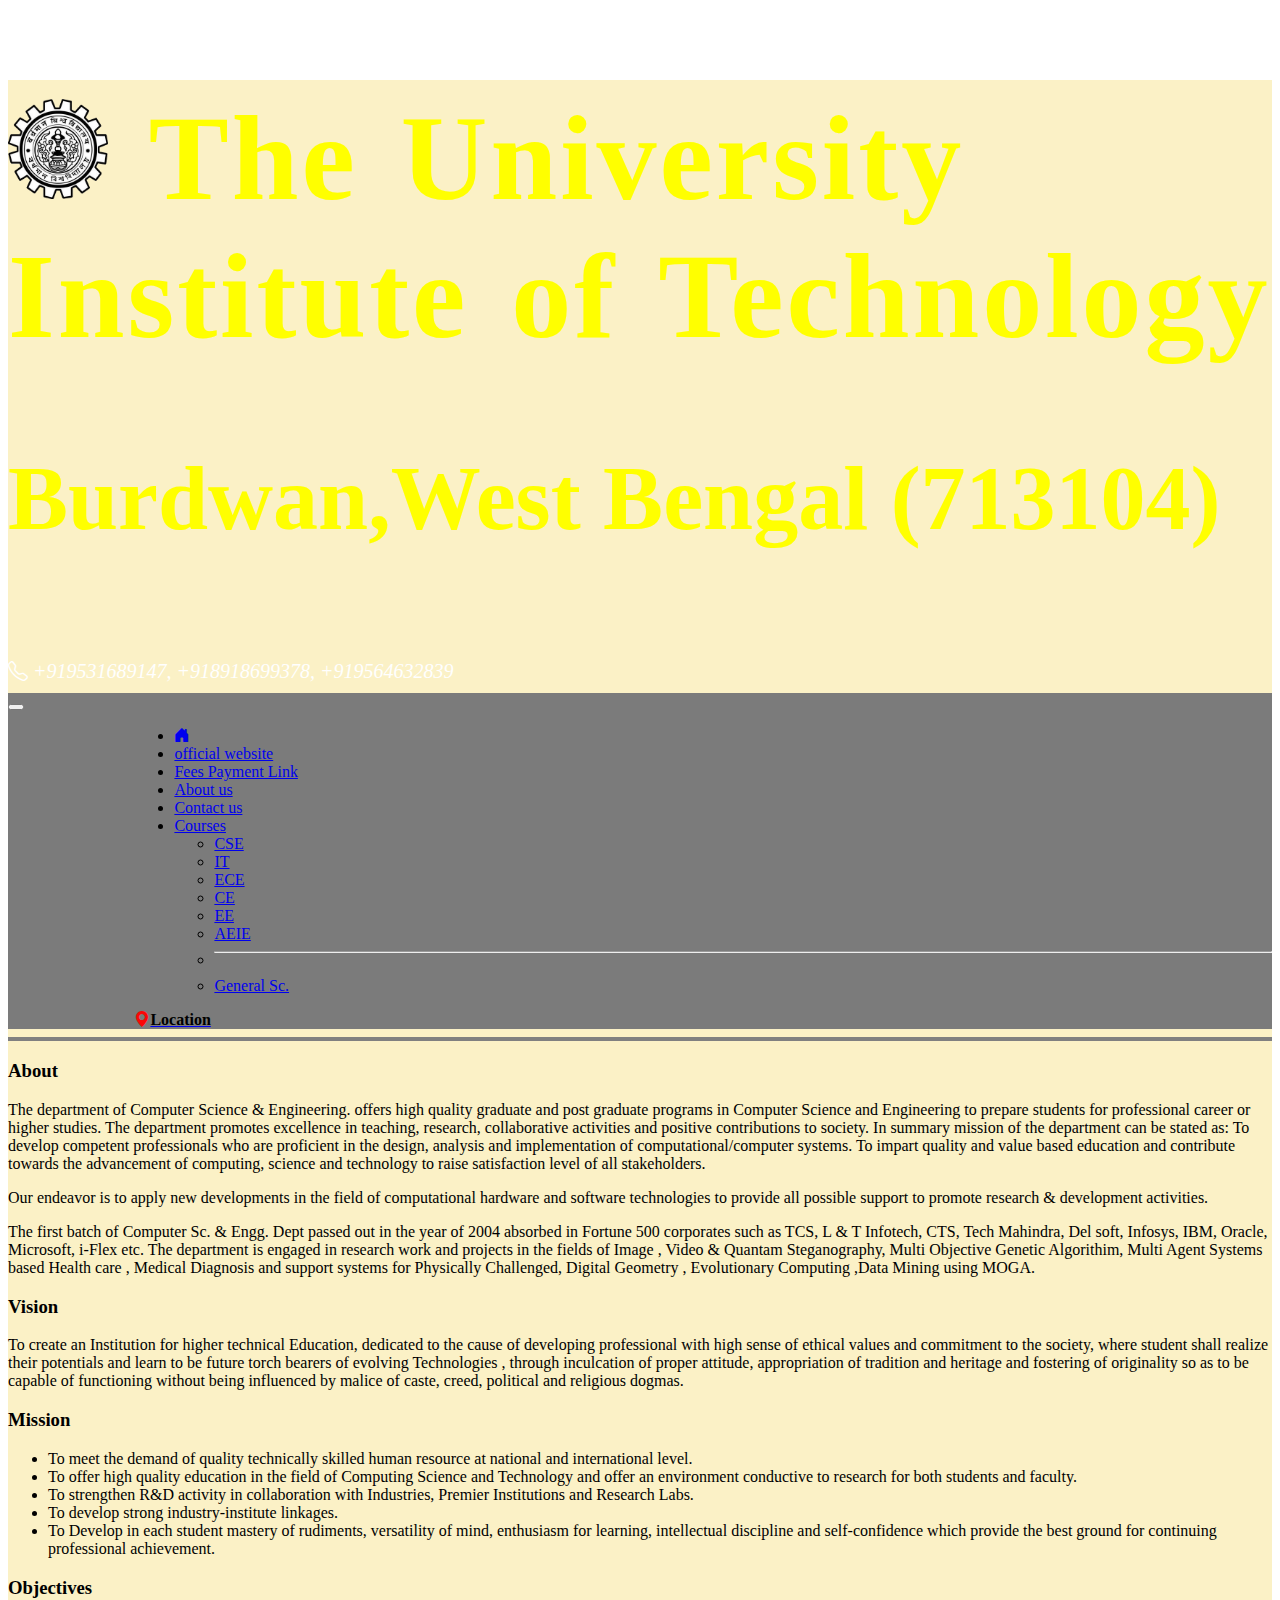
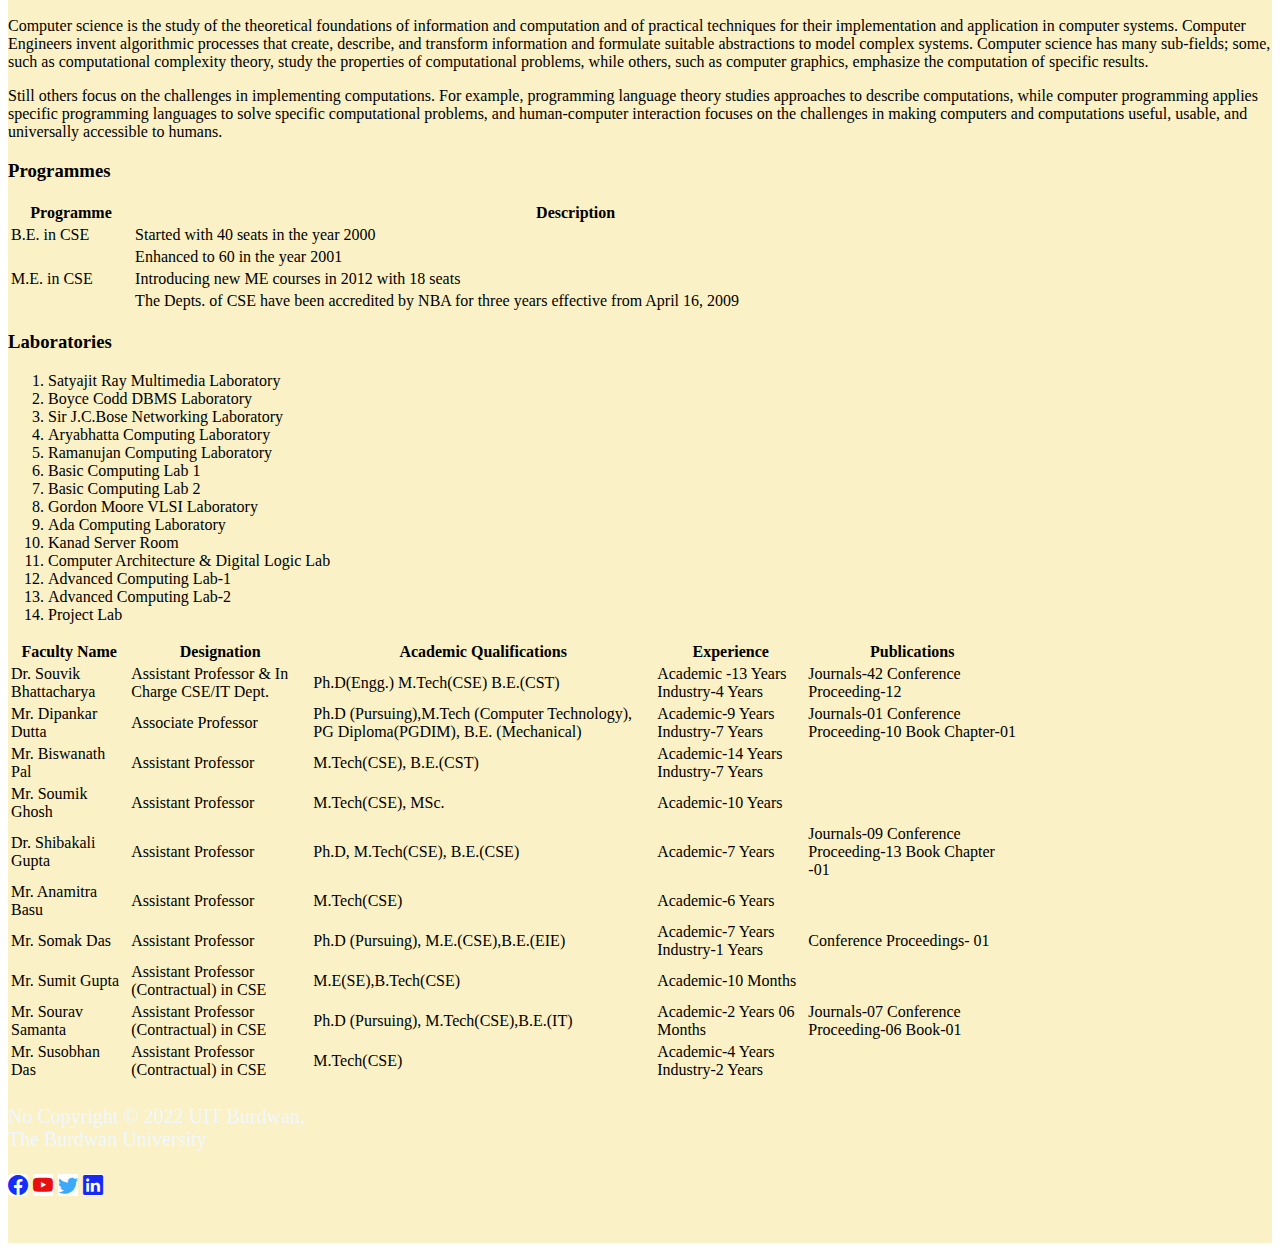
<file: cse.html>
<!DOCTYPE html>
<html lang="en">

<head>


  <meta charset="UTF-8">
  <meta http-equiv="X-UA-Compatible" content="IE=edge">
  <meta name="viewport" content="width=device-width, initial-scale=1.0">
  <title>
    CSE
  </title>
  
  <!-- add icon link -->
  <link rel="icon" href="gallery/logo.png" type="image/x-icon">
  <!-- JavaScript Bundle with Popper -->
  <script src="https://cdn.jsdelivr.net/npm/bootstrap@5.2.2/dist/js/bootstrap.bundle.min.js"
    integrity="sha384-OERcA2EqjJCMA+/3y+gxIOqMEjwtxJY7qPCqsdltbNJuaOe923+mo//f6V8Qbsw3"
    crossorigin="anonymous"></script>
  <link rel="stylesheet" href="https://cdn.jsdelivr.net/npm/bootstrap-icons@1.9.1/font/bootstrap-icons.css">
  <link href="https://cdn.jsdelivr.net/npm/bootstrap@5.2.2/dist/css/bootstrap.min.css" rel="stylesheet"
    integrity="sha384-Zenh87qX5JnK2Jl0vWa8Ck2rdkQ2Bzep5IDxbcnCeuOxjzrPF/et3URy9Bv1WTRi" crossorigin="anonymous">
    <link href="style.css" rel="stylesheet">

</head>

<body>


  <div class="card " style=" background-color: rgb(251, 241, 198);">
    <div class="card-header head text-center">
      <h1 style="padding-top:10px; font-family:fantasy; word-spacing:10px; letter-spacing:3px;"><img src="gallery/logo.png"
          width="100" height="100">
        The University Institute of Technology
      </h1>
      <h2>Burdwan,West Bengal (713104)</h2>
      <i class="bi bi-telephone" style="color:white; font-size:20px;"> +919531689147, +918918699378, +919564632839</i>

    </div>
    <div class="card-body">
      <nav class="navbar navbar-expand-lg " style="background-color:rgb(123, 123, 123);">
        <div class="container-fluid">

          <button class="navbar-toggler" type="button" data-bs-toggle="collapse"
            data-bs-target="#navbarSupportedContent" aria-controls="navbarSupportedContent" aria-expanded="false"
            aria-label="Toggle navigation">
            <span class="navbar-toggler-icon"></span>
          </button>
          <div style="margin-left:10%;" class="collapse navbar-collapse" id="navbarSupportedContent">
            <ul class="navbar-nav me-auto mb-2 mb-lg-0">
              <li class="nav-item">
                <a class="nav-link active" aria-current="page" href="UIT home.html"><i
                    class="bi bi-house-door-fill"></i></a>
              </li>

              <li class="nav-item">
                <a class="nav-link active" href="https://uit.buruniv.ac.in/">official website</a>
              </li>

              <li class="nav-item">
                <a class="nav-link active" href="https://uitbu.in/">Fees Payment Link</a>
              </li>

              <li class="nav-item active">
                <a class="nav-link active" href="about us.html">About us</a>
              </li>

              <li class="nav-item">
                <a class="nav-link active" href="contact us.html">Contact us</a>
              </li>

              <li class="nav-item dropdown">
                <a class="nav-link dropdown-toggle" href="#" role="button" data-bs-toggle="dropdown"
                  aria-expanded="false">
                  Courses
                </a>
                <ul class="dropdown-menu">
                  <li><a class="dropdown-item" href="cse.html">CSE</a></li>
                  <li><a class="dropdown-item" href="it.html">IT</a></li>
                  <li><a class="dropdown-item" href="ece.html">ECE</a></li>
                  <li><a class="dropdown-item" href="ce.html">CE</a></li>
                  <li><a class="dropdown-item" href="ee.html">EE</a></li>
                  <li><a class="dropdown-item" href="aeie.html">AEIE</a></li>
                  <li>
                    <hr class="dropdown-divider">
                  </li>
                  <li><a class="dropdown-item" href="general sc.html"> General Sc.</a></li>
                </ul>
              </li>

            </ul>
            <div class="d-flex">
              <a
                href="https://www.google.com/maps/place/University+Institute+Of+Technology+(UIT)/@23.2572665,87.8445621,17z/data=!3m1!4b1!4m5!3m4!1s0x39f8361a58dcc565:0x37a42f6b23df16cd!8m2!3d23.2572665!4d87.8467508?hl=en; "><i
                  style="color:rgb(250, 7, 7);" class="bi bi-geo-alt-fill"></i><b style="color:black;">Location</b></a>
            </div>
          </div>
        </div>
      </nav>
      <hr size="4" noshade>
    </div>

    <div>
      <h3>About</h3>
      <p>The department of Computer Science & Engineering. offers high quality graduate and post graduate programs in
        Computer Science and Engineering to prepare students for professional career or higher studies. The department
        promotes excellence in teaching, research, collaborative activities and positive contributions to society. In
        summary mission of the department can be stated as: To develop competent professionals who are proficient in the
        design, analysis and implementation of computational/computer systems. To impart quality and value based
        education and contribute towards the advancement of computing, science and technology to raise satisfaction
        level of all stakeholders.</p>

      <p>Our endeavor is to apply new developments in the field of computational hardware and software technologies to
        provide all possible support to promote research & development activities.</p>

      <p>The first batch of Computer Sc. & Engg. Dept passed out in the year of 2004 absorbed in Fortune 500 corporates
        such as TCS, L & T Infotech, CTS, Tech Mahindra, Del soft, Infosys, IBM, Oracle, Microsoft, i-Flex etc. The
        department is engaged in research work and projects in the fields of Image , Video & Quantam Steganography,
        Multi Objective Genetic Algorithim, Multi Agent Systems based Health care , Medical Diagnosis and support
        systems for Physically Challenged, Digital Geometry , Evolutionary Computing ,Data Mining using MOGA.</p>


      <h3>Vision</h3>
      <p>To create an Institution for higher technical Education, dedicated to the cause of developing professional with
        high sense of ethical values and commitment to the society, where student shall realize their potentials and
        learn to be future torch bearers of evolving Technologies , through inculcation of proper attitude,
        appropriation of tradition and heritage and fostering of originality so as to be capable of functioning without
        being influenced by malice of caste, creed, political and religious dogmas.</p>


      <h3>Mission</h3>

      <ul>
        <li>To meet the demand of quality technically skilled human resource at national and international level.</li>
        <li>To offer high quality education in the field of Computing Science and Technology and offer an environment
          conductive to research for both students and faculty.</li>
        <li>To strengthen R&D activity in collaboration with Industries, Premier Institutions and Research Labs.</li>
        <li>To develop strong industry-institute linkages.</li>
        <li>To Develop in each student mastery of rudiments, versatility of mind, enthusiasm for learning, intellectual
          discipline and self-confidence which provide the best ground for continuing professional achievement.</li>

      </ul>





      <h3>Objectives</h3>
      <p>Computer science is the study of the theoretical foundations of information and computation and of practical
        techniques for their implementation and application in computer systems. Computer Engineers invent algorithmic
        processes that create, describe, and transform information and formulate suitable abstractions to model complex
        systems. Computer science has many sub-fields; some, such as computational complexity theory, study the
        properties of computational problems, while others, such as computer graphics, emphasize the computation of
        specific results.</p>

      <p>Still others focus on the challenges in implementing computations. For example, programming language theory
        studies approaches to describe computations, while computer programming applies specific programming languages
        to solve specific computational problems, and human-computer interaction focuses on the challenges in making
        computers and computations useful, usable, and universally accessible to humans.</p>
      <h3>Programmes</h3>
      <div class="table-responsive">
        <table class="table table-bordered">
          <tbody>
            <tr>
              <th>Programme</th>
              <th>Description</th>
            </tr>
            <tr>
              <td>B.E. in CSE </td>
              <td>Started with 40 seats in the year 2000</td>
            </tr>
            <tr>
              <td></td>
              <td>Enhanced to 60 in the year 2001</td>
            </tr>
            <tr>
              <td>M.E. in CSE</td>
              <td>Introducing new ME courses in 2012 with 18 seats</td>
            </tr>
            <tr>
              <td></td>
              <td>The Depts. of CSE have been accredited by NBA for three years effective from April 16, 2009</td>
            </tr>
          </tbody>
        </table>
      </div>
      <h3>Laboratories</h3>
      <ol>
        <li>Satyajit Ray Multimedia Laboratory</li>
        <li>Boyce Codd DBMS Laboratory</li>
        <li>Sir J.C.Bose Networking Laboratory</li>
        <li>Aryabhatta Computing Laboratory</li>
        <li>Ramanujan Computing Laboratory</li>
        <li>Basic Computing Lab 1</li>
        <li>Basic Computing Lab 2</li>
        <li>Gordon Moore VLSI Laboratory</li>
        <li>Ada Computing Laboratory</li>
        <li>Kanad Server Room</li>
        <li>Computer Architecture &amp; Digital Logic Lab</li>
        <li>Advanced Computing Lab-1 </li>
        <li>Advanced Computing Lab-2</li>
        <li>Project Lab</li>
      </ol>
      <div class="table-responsive">
        <table class="table table-striped table-bordered">
          <tbody>
            <tr>
              <th>Faculty Name</th>
              <th>Designation</th>
              <th>Academic Qualifications</th>
              <th>Experience</th>
              <th>Publications</th>
            </tr>
            <tr>
              <td>Dr. Souvik Bhattacharya</td>
              <td>Assistant Professor &amp; In Charge CSE/IT Dept.</td>
              <td>Ph.D(Engg.)
                M.Tech(CSE) B.E.(CST)</td>
              <td>Academic -13 Years Industry-4 Years</td>
              <td>Journals-42 Conference Proceeding-12</td>
            </tr>
            <tr>
              <td>Mr. Dipankar Dutta</td>
              <td>Associate Professor</td>
              <td>Ph.D (Pursuing),M.Tech (Computer Technology), PG Diploma(PGDIM),
                B.E. (Mechanical)</td>
              <td>Academic-9 Years
                Industry-7 Years</td>
              <td>Journals-01
                Conference Proceeding-10
                Book Chapter-01</td>
            </tr>
            <tr>
              <td>Mr. Biswanath Pal</td>
              <td> Assistant
                Professor</td>
              <td>M.Tech(CSE),
                B.E.(CST)</td>
              <td>Academic-14 Years
                Industry-7 Years
              </td>
              <td></td>
            </tr>
            <tr>
              <td>Mr. Soumik Ghosh</td>
              <td>Assistant
                Professor</td>
              <td>M.Tech(CSE),
                MSc.</td>
              <td>Academic-10 Years
              </td>
              <td></td>
            </tr>
            <tr>
              <td>Dr. Shibakali Gupta</td>
              <td>Assistant
                Professor</td>
              <td>Ph.D, M.Tech(CSE),
                B.E.(CSE)</td>
              <td>Academic-7 Years
              </td>
              <td>Journals-09
                Conference Proceeding-13
                Book Chapter -01</td>
            </tr>
            <tr>
              <td>Mr. Anamitra Basu</td>
              <td>Assistant
                Professor</td>
              <td>M.Tech(CSE)</td>
              <td>Academic-6 Years
              </td>
              <td></td>
            </tr>
            <tr>
              <td>Mr. Somak Das</td>
              <td>Assistant
                Professor</td>
              <td>Ph.D (Pursuing), M.E.(CSE),B.E.(EIE)</td>
              <td>Academic-7 Years
                Industry-1 Years</td>
              <td>Conference Proceedings- 01</td>
            </tr>
            <tr>
              <td>Mr. Sumit Gupta</td>
              <td>Assistant Professor (Contractual) in CSE</td>
              <td>M.E(SE),B.Tech(CSE)</td>
              <td>Academic-10 Months</td>
              <td></td>
            </tr>
            <tr>
              <td>Mr. Sourav Samanta</td>
              <td>Assistant Professor (Contractual) in CSE</td>
              <td>Ph.D (Pursuing), M.Tech(CSE),B.E.(IT)</td>
              <td>Academic-2 Years 06 Months</td>
              <td>Journals-07
                Conference Proceeding-06
                Book-01</td>
            </tr>
            <tr>
              <td>Mr. Susobhan Das</td>
              <td>Assistant Professor (Contractual) in CSE</td>
              <td>M.Tech(CSE)</td>
              <td>Academic-4 Years
                Industry-2 Years</td>
              <td></td>
            </tr>
          </tbody>
        </table>
      </div>
    </div>





    <div class="card-footer text-muted text-center foot">

      <br>
   
    <div style="color:aliceblue">No Copyright © 2022 UIT Burdwan,<br>
      The Burdwan University</div> <br>
      <div style="size:200px;">
    <i style="color:rgb(19, 46, 249); background-color:white; border-radius:20%;" class="bi bi-facebook"></i> <i
      style="background-color:white;color:rgb(232, 15, 15); border-radius:10%; " class="bi bi-youtube"></i> <i
      style="background-color:white;color:rgb(60, 170, 248);" class="bi bi-twitter"></i> <a
      style="background-color:white;color:rgb(23, 41, 243); border-radius:10%;" href="https://www.linkedin.com/in/SKS047/;"><i
        class="bi bi-linkedin"></i></a></div>
    
      <br>
      <br>


</body>

</html>
</file>
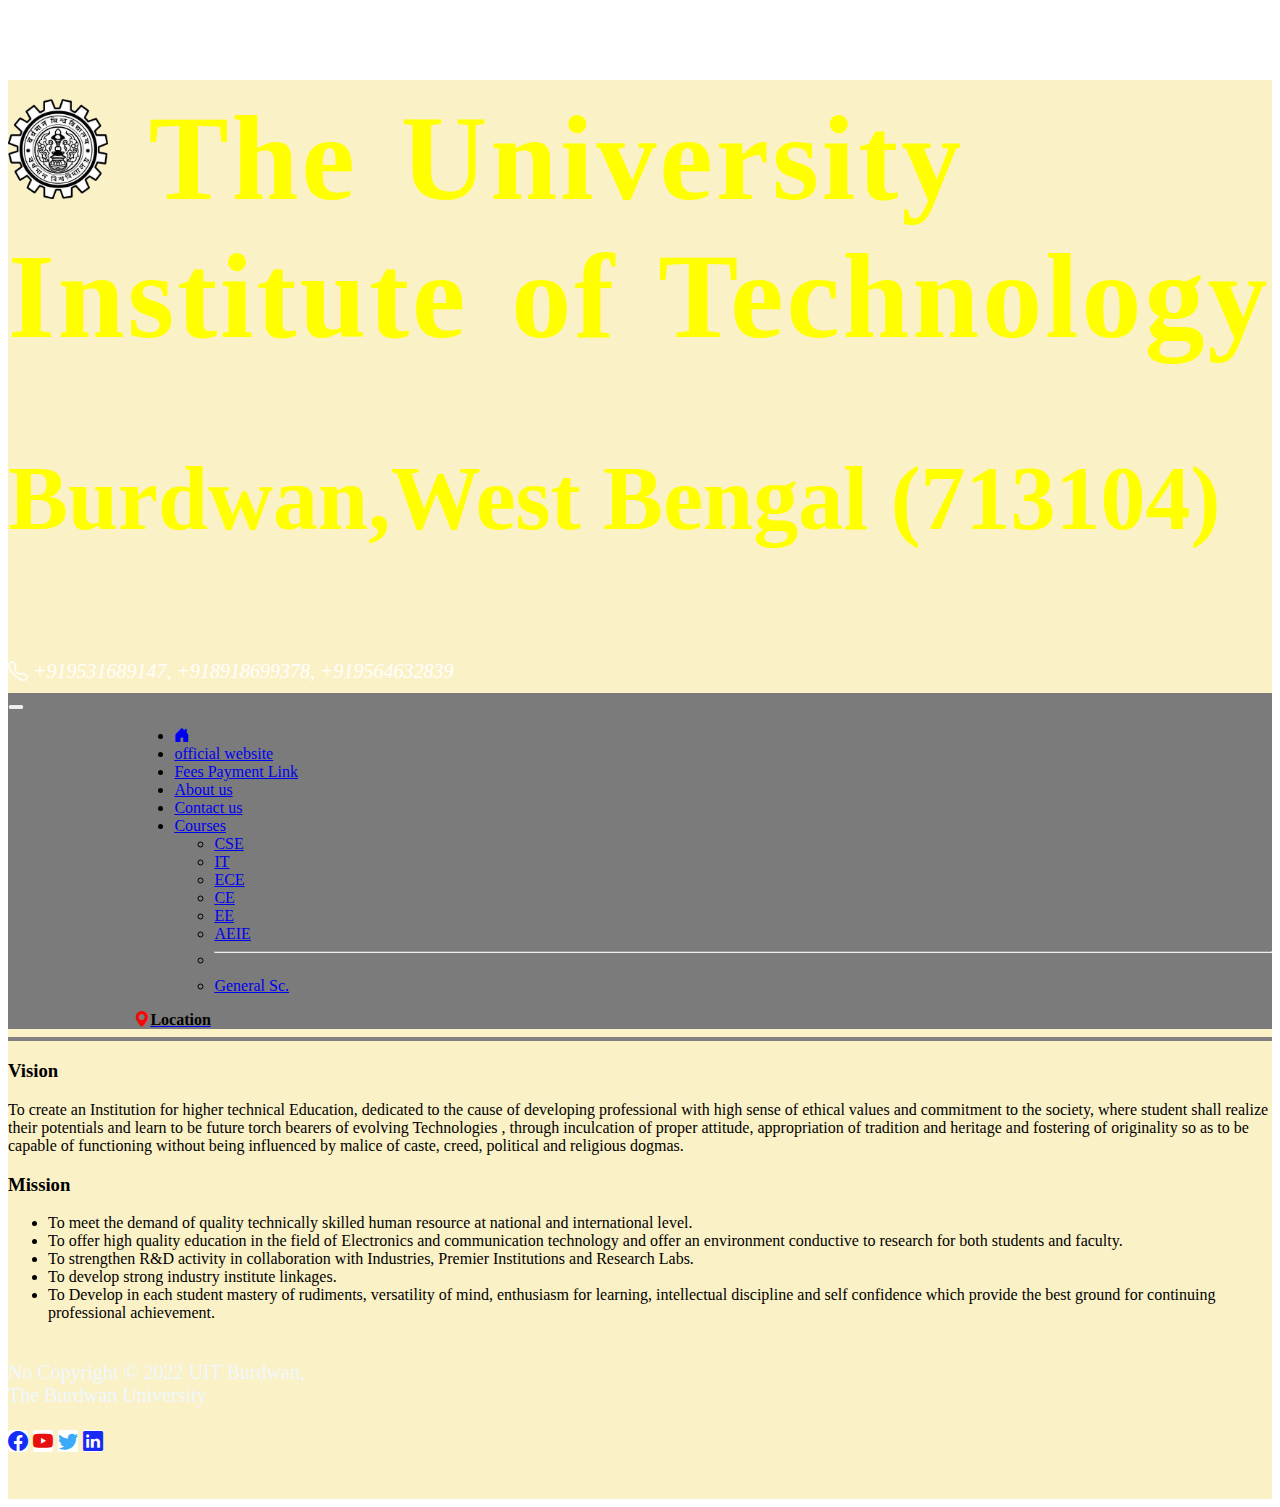
<file: ece.html>
<!DOCTYPE html>
<html lang="en">

<head>


    <meta charset="UTF-8">
    <meta http-equiv="X-UA-Compatible" content="IE=edge">
    <meta name="viewport" content="width=device-width, initial-scale=1.0">
    <title>
        ECE
    </title>
    
    <!-- add icon link -->
    <link rel="icon" href="gallery/logo.png" type="image/x-icon">
    <!-- JavaScript Bundle with Popper -->
    <script src="https://cdn.jsdelivr.net/npm/bootstrap@5.2.2/dist/js/bootstrap.bundle.min.js"
        integrity="sha384-OERcA2EqjJCMA+/3y+gxIOqMEjwtxJY7qPCqsdltbNJuaOe923+mo//f6V8Qbsw3"
        crossorigin="anonymous"></script>
    <link rel="stylesheet" href="https://cdn.jsdelivr.net/npm/bootstrap-icons@1.9.1/font/bootstrap-icons.css">
    <link href="https://cdn.jsdelivr.net/npm/bootstrap@5.2.2/dist/css/bootstrap.min.css" rel="stylesheet"
        integrity="sha384-Zenh87qX5JnK2Jl0vWa8Ck2rdkQ2Bzep5IDxbcnCeuOxjzrPF/et3URy9Bv1WTRi" crossorigin="anonymous">
        <link href="style.css" rel="stylesheet">


</head>

<body>


    <div class="card " style=" background-color: rgb(251, 241, 198);">
        <div class="card-header head text-center">
            <h1 style="padding-top:10px; font-family:fantasy; word-spacing:10px; letter-spacing:3px;"><img
                    src="gallery/logo.png" width="100" height="100">
                The University Institute of Technology
            </h1>
            <h2>Burdwan,West Bengal (713104)</h2>
            <i class="bi bi-telephone" style="color:white; font-size:20px;"> +919531689147, +918918699378,
                +919564632839</i>

        </div>
        <div class="card-body">
            <nav class="navbar navbar-expand-lg " style="background-color:rgb(123, 123, 123);">
                <div class="container-fluid">
        
                  <button class="navbar-toggler" type="button" data-bs-toggle="collapse"
                    data-bs-target="#navbarSupportedContent" aria-controls="navbarSupportedContent" aria-expanded="false"
                    aria-label="Toggle navigation">
                    <span class="navbar-toggler-icon"></span>
                  </button>
                  <div style="margin-left:10%;" class="collapse navbar-collapse" id="navbarSupportedContent">
                    <ul class="navbar-nav me-auto mb-2 mb-lg-0">
                      <li class="nav-item">
                        <a class="nav-link active" aria-current="page" href="UIT home.html"><i
                            class="bi bi-house-door-fill"></i></a>
                      </li>
        
                      <li class="nav-item">
                        <a class="nav-link active" href="https://uit.buruniv.ac.in/">official website</a>
                      </li>
        
                      <li class="nav-item">
                        <a class="nav-link active" href="https://uitbu.in/">Fees Payment Link</a>
                      </li>
        
                      <li class="nav-item active">
                        <a class="nav-link active" href="about us.html">About us</a>
                      </li>
        
                      <li class="nav-item">
                        <a class="nav-link active" href="contact us.html">Contact us</a>
                      </li>
        
                      <li class="nav-item dropdown">
                        <a class="nav-link dropdown-toggle" href="#" role="button" data-bs-toggle="dropdown"
                          aria-expanded="false">
                          Courses
                        </a>
                        <ul class="dropdown-menu">
                          <li><a class="dropdown-item" href="cse.html">CSE</a></li>
                          <li><a class="dropdown-item" href="it.html">IT</a></li>
                          <li><a class="dropdown-item" href="ece.html">ECE</a></li>
                          <li><a class="dropdown-item" href="ce.html">CE</a></li>
                          <li><a class="dropdown-item" href="ee.html">EE</a></li>
                          <li><a class="dropdown-item" href="aeie.html">AEIE</a></li>
                          <li>
                            <hr class="dropdown-divider">
                          </li>
                          <li><a class="dropdown-item" href="general sc.html"> General Sc.</a></li>
                        </ul>
                      </li>
        
                    </ul>
                    <div class="d-flex">
                      <a
                        href="https://www.google.com/maps/place/University+Institute+Of+Technology+(UIT)/@23.2572665,87.8445621,17z/data=!3m1!4b1!4m5!3m4!1s0x39f8361a58dcc565:0x37a42f6b23df16cd!8m2!3d23.2572665!4d87.8467508?hl=en; "><i
                          style="color:rgb(250, 7, 7);" class="bi bi-geo-alt-fill"></i><b style="color:black;">Location</b></a>
                    </div>
                  </div>
                </div>
              </nav>
            <hr size="4" noshade>
        </div>
        <div>
            <h3>Vision</h3>
            <p>To create an Institution for higher technical Education, dedicated to the cause of developing
                professional with high sense of ethical values and commitment to the society, where student shall
                realize their potentials and learn to be future torch bearers of evolving Technologies , through
                inculcation of proper attitude, appropriation of tradition and heritage and fostering of originality so
                as to be capable of functioning without being influenced by malice of caste, creed, political and
                religious dogmas.</p>


            <h3>Mission</h3>

            <ul>
                <li>To meet the demand of quality technically skilled human resource at national and international
                    level.</li>
                <li>To offer high quality education in the field of Electronics and communication technology and offer
                    an environment conductive to research for both students and faculty.</li>
                <li>To strengthen R&D activity in collaboration with Industries, Premier Institutions and Research Labs.
                </li>
                <li>To develop strong industry institute linkages.</li>
                <li>To Develop in each student mastery of rudiments, versatility of mind, enthusiasm for learning,
                    intellectual discipline and self confidence which provide the best ground for continuing
                    professional achievement.</li>

            </ul>
        </div>






        <div class="card-footer text-muted text-center foot">

             <br>
   
    <div style="color:aliceblue">No Copyright © 2022 UIT Burdwan,<br>
      The Burdwan University</div> <br>
      <div style="size:200px;">
    <i style="color:rgb(19, 46, 249); background-color:white; border-radius:20%;" class="bi bi-facebook"></i> <i
      style="background-color:white;color:rgb(232, 15, 15); border-radius:10%; " class="bi bi-youtube"></i> <i
      style="background-color:white;color:rgb(60, 170, 248);" class="bi bi-twitter"></i> <a
      style="background-color:white;color:rgb(23, 41, 243); border-radius:10%;" href="https://www.linkedin.com/in/SKS047/;"><i
        class="bi bi-linkedin"></i></a></div>
    
      <br>
      <br>


        </div>
    </div>


</body>

</html>
</file>
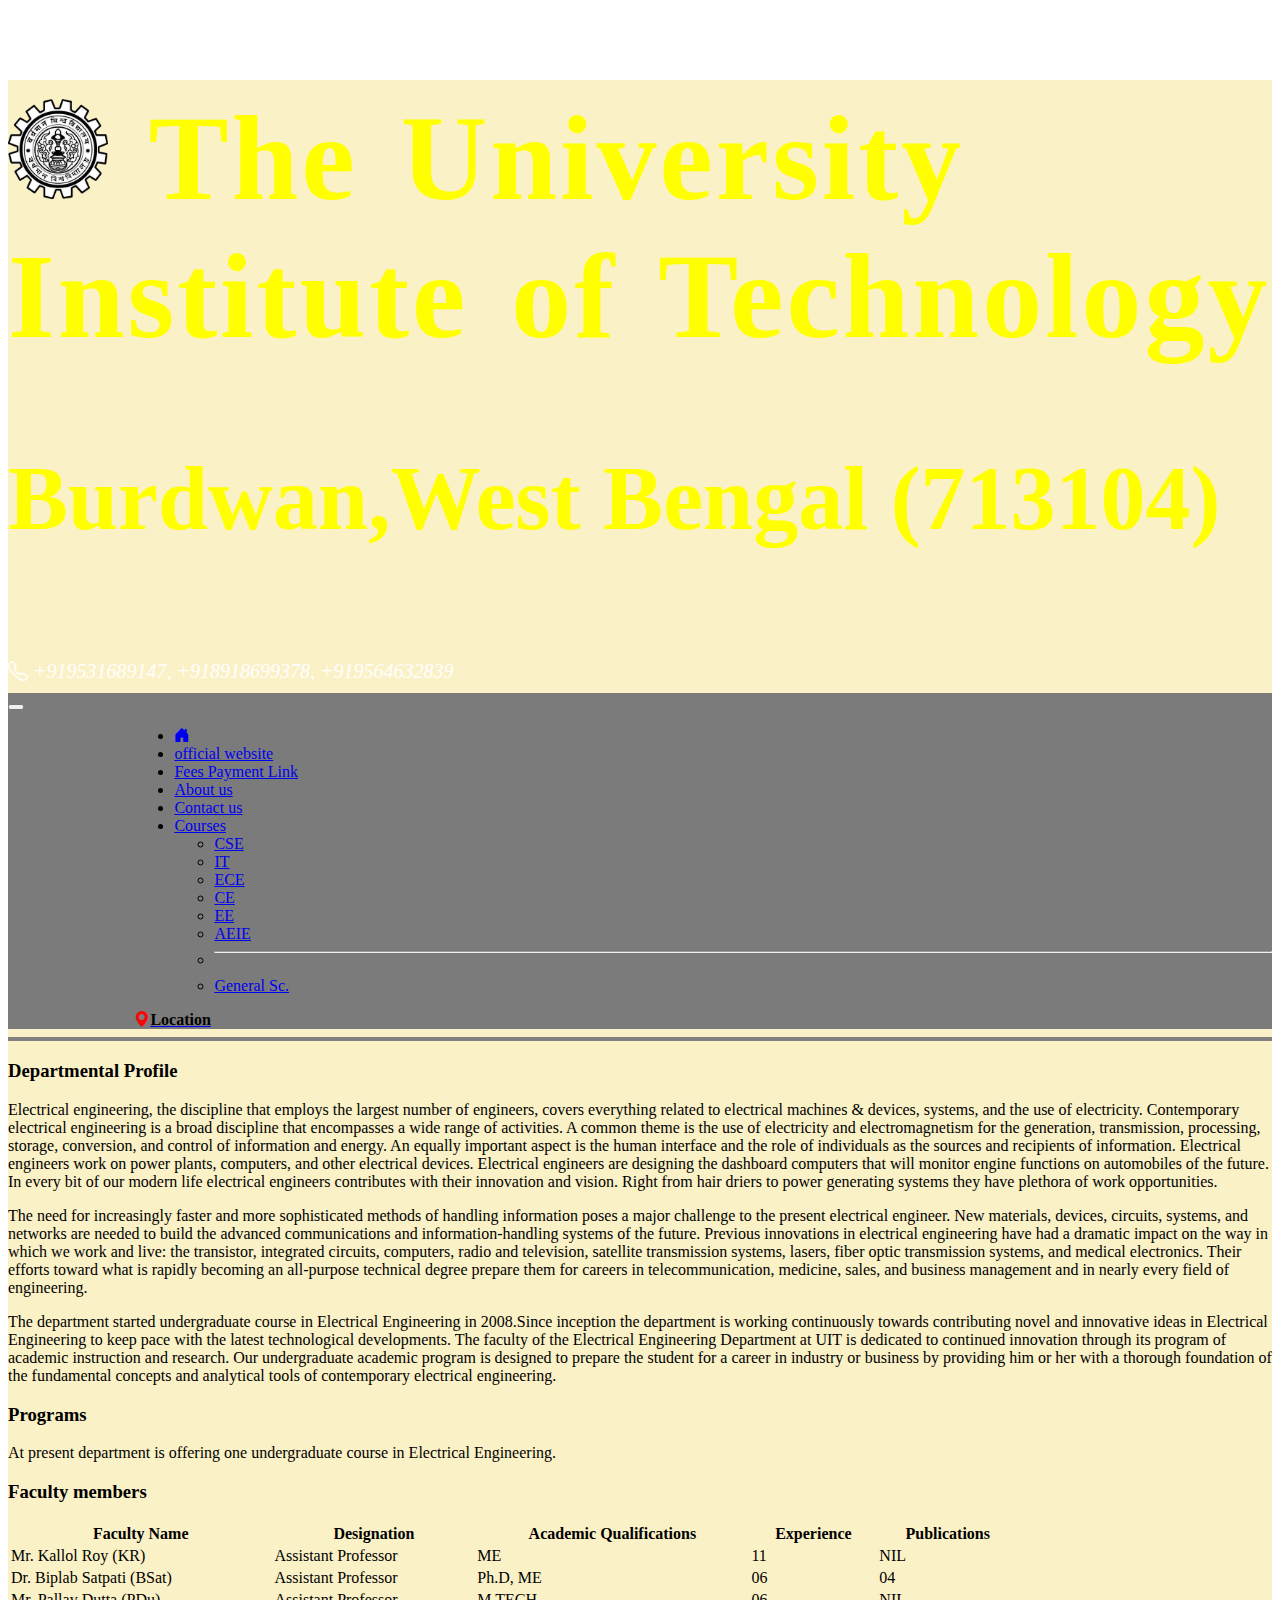
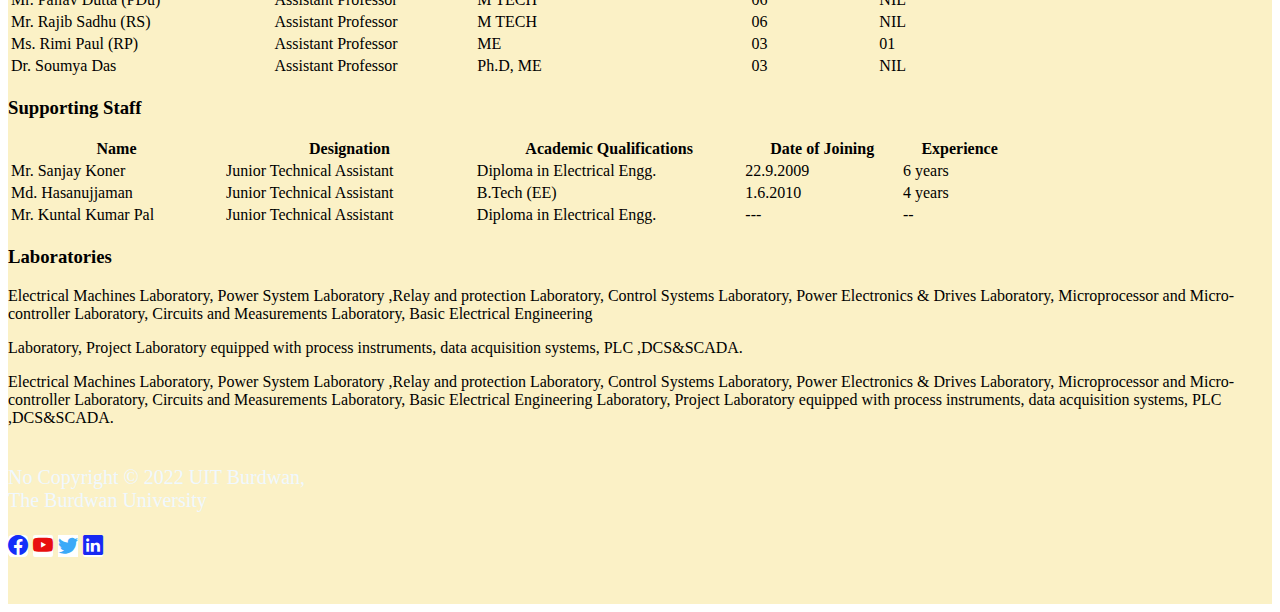
<file: ee.html>
<!DOCTYPE html>
<html lang="en">

<head>


    <meta charset="UTF-8">
    <meta http-equiv="X-UA-Compatible" content="IE=edge">
    <meta name="viewport" content="width=device-width, initial-scale=1.0">
    <title>
        UIT
    </title>
    
    <!-- add icon link -->
    <link rel="icon" href="gallery/logo.png" type="image/x-icon">
    <!-- JavaScript Bundle with Popper -->
    <script src="https://cdn.jsdelivr.net/npm/bootstrap@5.2.2/dist/js/bootstrap.bundle.min.js"
        integrity="sha384-OERcA2EqjJCMA+/3y+gxIOqMEjwtxJY7qPCqsdltbNJuaOe923+mo//f6V8Qbsw3"
        crossorigin="anonymous"></script>
    <link rel="stylesheet" href="https://cdn.jsdelivr.net/npm/bootstrap-icons@1.9.1/font/bootstrap-icons.css">
    <link href="https://cdn.jsdelivr.net/npm/bootstrap@5.2.2/dist/css/bootstrap.min.css" rel="stylesheet"
        integrity="sha384-Zenh87qX5JnK2Jl0vWa8Ck2rdkQ2Bzep5IDxbcnCeuOxjzrPF/et3URy9Bv1WTRi" crossorigin="anonymous">
        <link href="style.css" rel="stylesheet">


</head>

<body>


    <div class="card " style=" background-color: rgb(251, 241, 198);">
        <div class="card-header head text-center">
            <h1 style="padding-top:10px; font-family:fantasy; word-spacing:10px; letter-spacing:3px;"><img
                    src="gallery/logo.png" width="100" height="100">
                The University Institute of Technology
            </h1>
            <h2>Burdwan,West Bengal (713104)</h2>
            <i class="bi bi-telephone" style="color:white; font-size:20px;"> +919531689147, +918918699378,
                +919564632839</i>

        </div>
        <div class="card-body">
            <nav class="navbar navbar-expand-lg " style="background-color:rgb(123, 123, 123);">
                <div class="container-fluid">
        
                  <button class="navbar-toggler" type="button" data-bs-toggle="collapse"
                    data-bs-target="#navbarSupportedContent" aria-controls="navbarSupportedContent" aria-expanded="false"
                    aria-label="Toggle navigation">
                    <span class="navbar-toggler-icon"></span>
                  </button>
                  <div style="margin-left:10%;" class="collapse navbar-collapse" id="navbarSupportedContent">
                    <ul class="navbar-nav me-auto mb-2 mb-lg-0">
                      <li class="nav-item">
                        <a class="nav-link active" aria-current="page" href="UIT home.html"><i
                            class="bi bi-house-door-fill"></i></a>
                      </li>
        
                      <li class="nav-item">
                        <a class="nav-link active" href="https://uit.buruniv.ac.in/">official website</a>
                      </li>
        
                      <li class="nav-item">
                        <a class="nav-link active" href="https://uitbu.in/">Fees Payment Link</a>
                      </li>
        
                      <li class="nav-item active">
                        <a class="nav-link active" href="about us.html">About us</a>
                      </li>
        
                      <li class="nav-item">
                        <a class="nav-link active" href="contact us.html">Contact us</a>
                      </li>
        
                      <li class="nav-item dropdown">
                        <a class="nav-link dropdown-toggle" href="#" role="button" data-bs-toggle="dropdown"
                          aria-expanded="false">
                          Courses
                        </a>
                        <ul class="dropdown-menu">
                          <li><a class="dropdown-item" href="cse.html">CSE</a></li>
                          <li><a class="dropdown-item" href="it.html">IT</a></li>
                          <li><a class="dropdown-item" href="ece.html">ECE</a></li>
                          <li><a class="dropdown-item" href="ce.html">CE</a></li>
                          <li><a class="dropdown-item" href="ee.html">EE</a></li>
                          <li><a class="dropdown-item" href="aeie.html">AEIE</a></li>
                          <li>
                            <hr class="dropdown-divider">
                          </li>
                          <li><a class="dropdown-item" href="general sc.html"> General Sc.</a></li>
                        </ul>
                      </li>
        
                    </ul>
                    <div class="d-flex">
                      <a
                        href="https://www.google.com/maps/place/University+Institute+Of+Technology+(UIT)/@23.2572665,87.8445621,17z/data=!3m1!4b1!4m5!3m4!1s0x39f8361a58dcc565:0x37a42f6b23df16cd!8m2!3d23.2572665!4d87.8467508?hl=en; "><i
                          style="color:rgb(250, 7, 7);" class="bi bi-geo-alt-fill"></i><b style="color:black;">Location</b></a>
                    </div>
                  </div>
                </div>
              </nav>
            <hr size="4" noshade>
        </div>

        <div>
            <h3>Departmental Profile</h3>
            <p>Electrical engineering, the discipline that employs the largest number of engineers, covers everything
                related to electrical machines & devices, systems, and the use of electricity. Contemporary electrical
                engineering is a broad discipline that encompasses a wide range of activities. A common theme is the use
                of electricity and electromagnetism for the generation, transmission, processing, storage, conversion,
                and control of information and energy. An equally important aspect is the human interface and the role
                of individuals as the sources and recipients of information. Electrical engineers work on power plants,
                computers, and other electrical devices. Electrical engineers are designing the dashboard computers that
                will monitor engine functions on automobiles of the future. In every bit of our modern life electrical
                engineers contributes with their innovation and vision. Right from hair driers to power generating
                systems they have plethora of work opportunities.</p>

            <p>The need for increasingly faster and more sophisticated methods of handling information poses a major
                challenge to the present electrical engineer. New materials, devices, circuits, systems, and networks
                are needed to build the advanced communications and information-handling systems of the future. Previous
                innovations in electrical engineering have had a dramatic impact on the way in which we work and live:
                the transistor, integrated circuits, computers, radio and television, satellite transmission systems,
                lasers, fiber optic transmission systems, and medical electronics. Their efforts toward what is rapidly
                becoming an all-purpose technical degree prepare them for careers in telecommunication, medicine, sales,
                and business management and in nearly every field of engineering.</p>

            <p>The department started undergraduate course in Electrical Engineering in 2008.Since inception the
                department is working continuously towards contributing novel and innovative ideas in Electrical
                Engineering to keep pace with the latest technological developments. The faculty of the Electrical
                Engineering Department at UIT is dedicated to continued innovation through its program of academic
                instruction and research. Our undergraduate academic program is designed to prepare the student for a
                career in industry or business by providing him or her with a thorough foundation of the fundamental
                concepts and analytical tools of contemporary electrical engineering.</p>
            <h3>Programs</h3>
            <p>At present department is offering one undergraduate course in Electrical Engineering.</p>
            <h3>Faculty members</h3>
            <div class="table-responsive">
                <table class="table table-striped table-bordered">
                    <tbody>
                        <tr>
                            <th>Faculty Name</th>
                            <th>Designation</th>
                            <th>Academic Qualifications</th>
                            <th>Experience</th>
                            <th>Publications</th>
                        </tr>
                        <tr>
                            <td>Mr. Kallol Roy (KR)</td>
                            <td>Assistant Professor</td>
                            <td>ME</td>
                            <td>11</td>
                            <td>NIL</td>
                        </tr>
                        <tr>
                            <td>Dr. Biplab Satpati (BSat)</td>
                            <td>Assistant Professor</td>
                            <td>Ph.D, ME</td>
                            <td>06</td>
                            <td>04</td>
                        </tr>
                        <tr>
                            <td>Mr. Pallav Dutta (PDu)</td>
                            <td>Assistant Professor</td>
                            <td>M TECH</td>
                            <td>06</td>
                            <td>NIL</td>
                        </tr>
                        <tr>
                            <td>Mr. Rajib Sadhu (RS)</td>
                            <td>Assistant Professor</td>
                            <td>M TECH</td>
                            <td>06</td>
                            <td>NIL</td>
                        </tr>
                        <tr>
                            <td>Ms. Rimi Paul (RP)</td>
                            <td>Assistant Professor</td>
                            <td>ME</td>
                            <td>03</td>
                            <td>01</td>
                        </tr>
                        <tr>
                            <td>Dr. Soumya Das</td>
                            <td>Assistant Professor</td>
                            <td>Ph.D, ME</td>
                            <td>03</td>
                            <td>NIL</td>
                        </tr>
                    </tbody>
                </table>
            </div>
            <h3>Supporting Staff</h3>
            <div class="table-responsive">
                <table class="table table-striped table-bordered">
                    <tbody>
                        <tr>
                            <th>Name</th>
                            <th>Designation</th>
                            <th>Academic Qualifications</th>
                            <th>Date of Joining</th>
                            <th>Experience</th>
                        </tr>
                        <tr>
                            <td>Mr. Sanjay Koner</td>
                            <td>Junior Technical Assistant</td>
                            <td>Diploma in Electrical Engg.</td>
                            <td>22.9.2009</td>
                            <td>6 years</td>
                        </tr>
                        <tr>
                            <td>Md. Hasanujjaman</td>
                            <td>Junior Technical Assistant</td>
                            <td>B.Tech (EE)</td>
                            <td>1.6.2010</td>
                            <td>4 years</td>
                        </tr>
                        <tr>
                            <td>Mr. Kuntal Kumar Pal</td>
                            <td>Junior Technical Assistant</td>
                            <td>Diploma in Electrical Engg.</td>
                            <td>---</td>
                            <td>--</td>
                        </tr>
                    </tbody>
                </table>
            </div>
            <h3>Laboratories</h3>
            <p>Electrical Machines Laboratory, Power System Laboratory ,Relay and protection Laboratory, Control Systems
                Laboratory, Power Electronics & Drives Laboratory, Microprocessor and Micro-controller Laboratory,
                Circuits and Measurements Laboratory, Basic Electrical Engineering
            <p>Laboratory, Project Laboratory equipped with process instruments, data acquisition systems, PLC
                ,DCS&SCADA.</p>
            Electrical Machines Laboratory, Power System Laboratory ,Relay and protection Laboratory, Control Systems
            Laboratory, Power Electronics & Drives Laboratory, Microprocessor and Micro-controller Laboratory, Circuits
            and Measurements Laboratory, Basic Electrical Engineering Laboratory, Project Laboratory equipped with
            process instruments, data acquisition systems, PLC ,DCS&SCADA.</p>

        </div>





        <div class="card-footer text-muted text-center foot">

             <br>
   
    <div style="color:aliceblue">No Copyright © 2022 UIT Burdwan,<br>
      The Burdwan University</div> <br>
      <div style="size:200px;">
    <i style="color:rgb(19, 46, 249); background-color:white; border-radius:20%;" class="bi bi-facebook"></i> <i
      style="background-color:white;color:rgb(232, 15, 15); border-radius:10%; " class="bi bi-youtube"></i> <i
      style="background-color:white;color:rgb(60, 170, 248);" class="bi bi-twitter"></i> <a
      style="background-color:white;color:rgb(23, 41, 243); border-radius:10%;" href="https://www.linkedin.com/in/SKS047/;"><i
        class="bi bi-linkedin"></i></a></div>
    
      <br>
      <br>


        </div>
    </div>


</body>

</html>
</file>
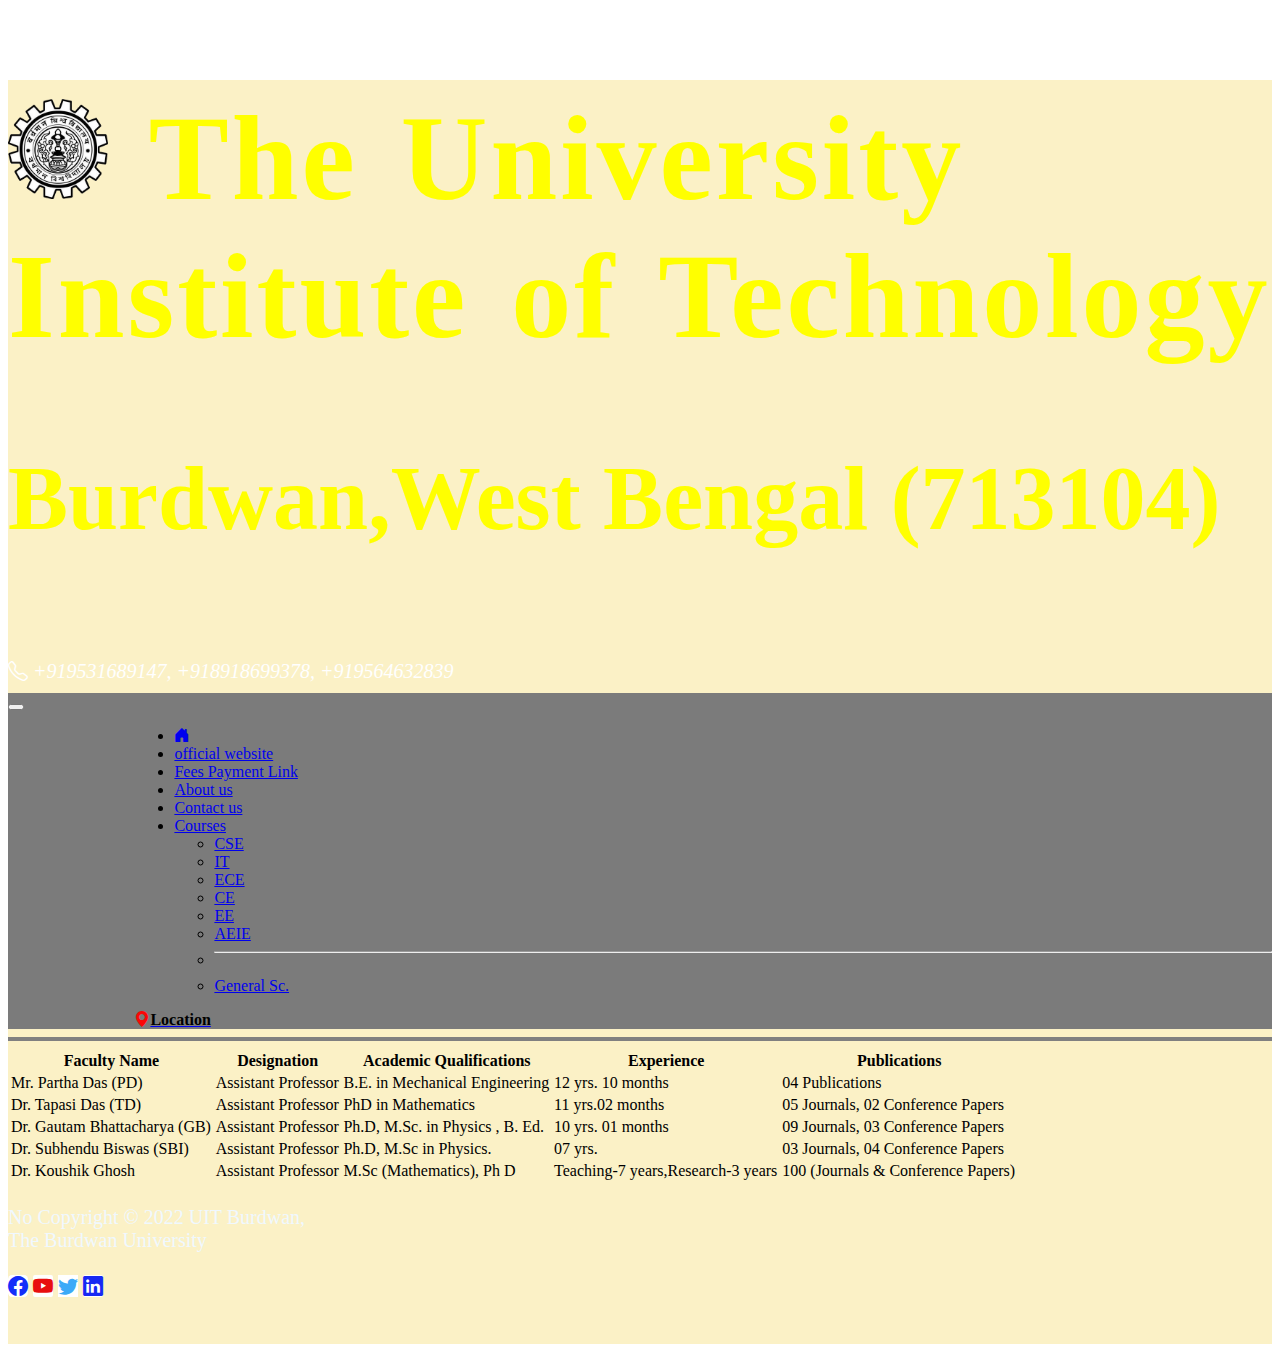
<file: general sc.html>
<!DOCTYPE html>
<html lang="en">

<head>


  <meta charset="UTF-8">
  <meta http-equiv="X-UA-Compatible" content="IE=edge">
  <meta name="viewport" content="width=device-width, initial-scale=1.0">
  <title>
    General Sc.
  </title>
  
  <!-- add icon link -->
  <link rel="icon" href="gallery/logo.png" type="image/x-icon">
  <!-- JavaScript Bundle with Popper -->
  <script src="https://cdn.jsdelivr.net/npm/bootstrap@5.2.2/dist/js/bootstrap.bundle.min.js"
    integrity="sha384-OERcA2EqjJCMA+/3y+gxIOqMEjwtxJY7qPCqsdltbNJuaOe923+mo//f6V8Qbsw3"
    crossorigin="anonymous"></script>
  <link rel="stylesheet" href="https://cdn.jsdelivr.net/npm/bootstrap-icons@1.9.1/font/bootstrap-icons.css">
  <link href="https://cdn.jsdelivr.net/npm/bootstrap@5.2.2/dist/css/bootstrap.min.css" rel="stylesheet"
    integrity="sha384-Zenh87qX5JnK2Jl0vWa8Ck2rdkQ2Bzep5IDxbcnCeuOxjzrPF/et3URy9Bv1WTRi" crossorigin="anonymous">
    <link href="style.css" rel="stylesheet">


</head>

<body>


  <div class="card " style=" background-color: rgb(251, 241, 198);">
    <div class="card-header head text-center">
      <h1 style="padding-top:10px; font-family:fantasy; word-spacing:10px; letter-spacing:3px;"><img src="gallery/logo.png"
          width="100" height="100">
        The University Institute of Technology
      </h1>
      <h2>Burdwan,West Bengal (713104)</h2>
      <i class="bi bi-telephone" style="color:white; font-size:20px;"> +919531689147, +918918699378, +919564632839</i>

    </div>
    <div class="card-body">
      <nav class="navbar navbar-expand-lg " style="background-color:rgb(123, 123, 123);">
        <div class="container-fluid">

          <button class="navbar-toggler" type="button" data-bs-toggle="collapse"
            data-bs-target="#navbarSupportedContent" aria-controls="navbarSupportedContent" aria-expanded="false"
            aria-label="Toggle navigation">
            <span class="navbar-toggler-icon"></span>
          </button>
          <div style="margin-left:10%;" class="collapse navbar-collapse" id="navbarSupportedContent">
            <ul class="navbar-nav me-auto mb-2 mb-lg-0">
              <li class="nav-item">
                <a class="nav-link active" aria-current="page" href="UIT home.html"><i
                    class="bi bi-house-door-fill"></i></a>
              </li>

              <li class="nav-item">
                <a class="nav-link active" href="https://uit.buruniv.ac.in/">official website</a>
              </li>

              <li class="nav-item">
                <a class="nav-link active" href="https://uitbu.in/">Fees Payment Link</a>
              </li>

              <li class="nav-item active">
                <a class="nav-link active" href="about us.html">About us</a>
              </li>

              <li class="nav-item">
                <a class="nav-link active" href="contact us.html">Contact us</a>
              </li>

              <li class="nav-item dropdown">
                <a class="nav-link dropdown-toggle" href="#" role="button" data-bs-toggle="dropdown"
                  aria-expanded="false">
                  Courses
                </a>
                <ul class="dropdown-menu">
                  <li><a class="dropdown-item" href="cse.html">CSE</a></li>
                  <li><a class="dropdown-item" href="it.html">IT</a></li>
                  <li><a class="dropdown-item" href="ece.html">ECE</a></li>
                  <li><a class="dropdown-item" href="ce.html">CE</a></li>
                  <li><a class="dropdown-item" href="ee.html">EE</a></li>
                  <li><a class="dropdown-item" href="aeie.html">AEIE</a></li>
                  <li>
                    <hr class="dropdown-divider">
                  </li>
                  <li><a class="dropdown-item" href="general sc.html"> General Sc.</a></li>
                </ul>
              </li>

            </ul>
            <div class="d-flex">
              <a
                href="https://www.google.com/maps/place/University+Institute+Of+Technology+(UIT)/@23.2572665,87.8445621,17z/data=!3m1!4b1!4m5!3m4!1s0x39f8361a58dcc565:0x37a42f6b23df16cd!8m2!3d23.2572665!4d87.8467508?hl=en; "><i
                  style="color:rgb(250, 7, 7);" class="bi bi-geo-alt-fill"></i><b style="color:black;">Location</b></a>
            </div>
          </div>
        </div>
      </nav>
      <hr size="4" noshade>
    </div>

    <div class="table-responsive">
        <table class="table table-striped table-bordered">
        <tbody><tr><th>Faculty Name</th><th>Designation</th><th>Academic Qualifications</th><th>Experience</th><th>Publications</th></tr>
      
      <tr><td>Mr. Partha Das (PD)</td><td>Assistant Professor</td><td>B.E. in Mechanical Engineering</td><td>12 yrs. 10 months</td><td>04 Publications</td></tr>
      <tr><td>Dr. Tapasi Das (TD)</td><td>Assistant Professor</td><td>PhD in Mathematics</td><td>11 yrs.02 months</td><td>05 Journals, 02 Conference Papers</td></tr>
      <tr><td>Dr. Gautam Bhattacharya (GB)</td><td>Assistant Professor</td><td>Ph.D, M.Sc. in Physics ,
      B. Ed.</td><td>10 yrs. 01 months</td><td>09 Journals, 03 Conference Papers</td></tr>
      <tr><td>Dr. Subhendu Biswas (SBI)</td><td>Assistant Professor</td><td>Ph.D, M.Sc in Physics.</td><td>07 yrs.</td><td>03 Journals, 04 Conference Papers</td></tr>
      <tr><td>Dr. Koushik Ghosh</td><td>Assistant Professor</td><td>M.Sc (Mathematics),
      Ph D</td><td>Teaching-7 years,Research-3 years</td><td>100 (Journals &amp; Conference Papers)</td></tr>
      
      </tbody></table>
      </div>

    





    <div class="card-footer text-muted text-center foot">

     <br>
   
    <div style="color:aliceblue">No Copyright © 2022 UIT Burdwan,<br>
      The Burdwan University</div> <br>
      <div style="size:200px;">
    <i style="color:rgb(19, 46, 249); background-color:white; border-radius:20%;" class="bi bi-facebook"></i> <i
      style="background-color:white;color:rgb(232, 15, 15); border-radius:10%; " class="bi bi-youtube"></i> <i
      style="background-color:white;color:rgb(60, 170, 248);" class="bi bi-twitter"></i> <a
      style="background-color:white;color:rgb(23, 41, 243); border-radius:10%;" href="https://www.linkedin.com/in/SKS047/;"><i
        class="bi bi-linkedin"></i></a></div>
    
      <br>
      <br>


    </div>
  </div>


</body>

</html>
</file>
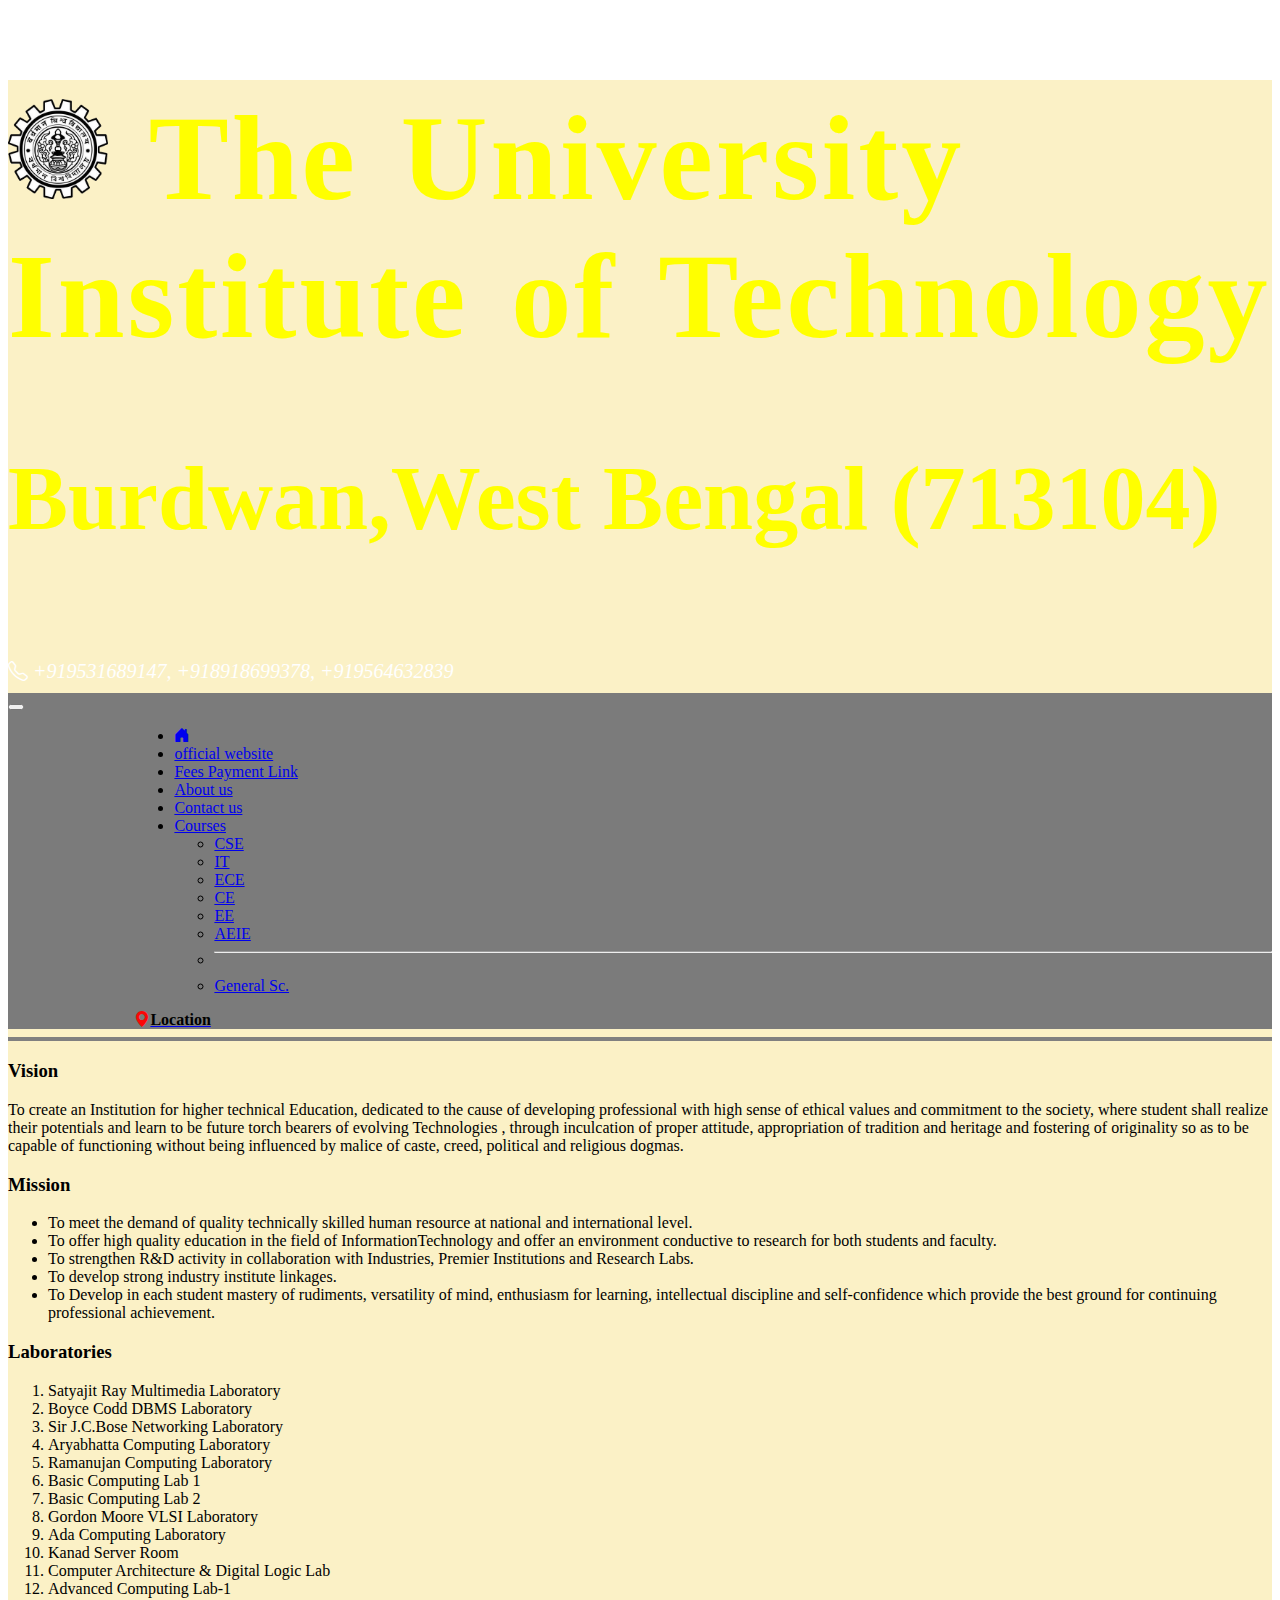
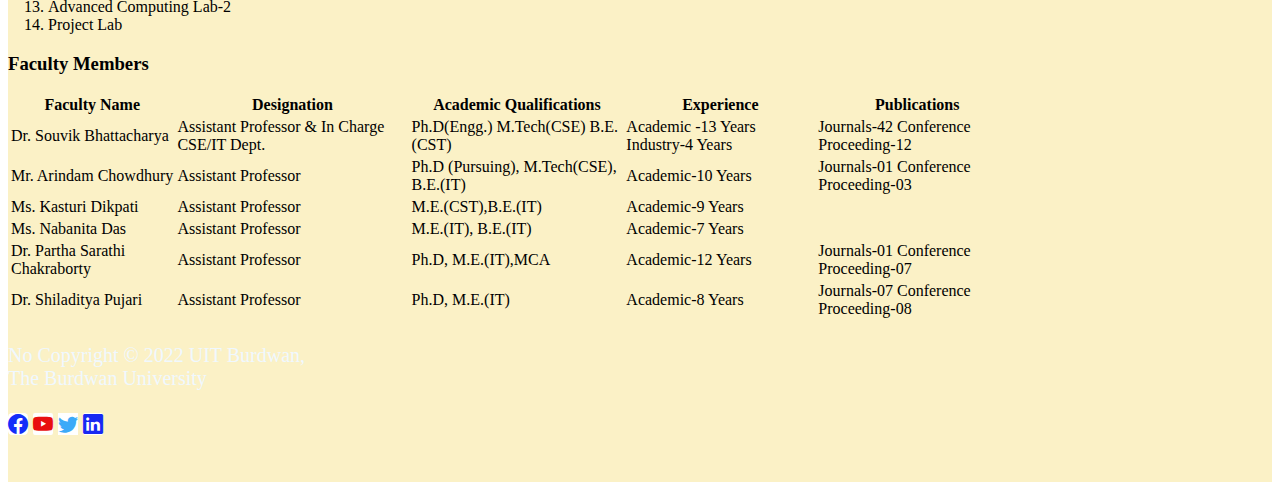
<file: it.html>
<!DOCTYPE html>
<html lang="en">

<head>


    <meta charset="UTF-8">
    <meta http-equiv="X-UA-Compatible" content="IE=edge">
    <meta name="viewport" content="width=device-width, initial-scale=1.0">
    <title>
        IT
    </title>
   
    <!-- add icon link -->
    <link rel="icon" href="logo.png" type="image/x-icon">
    <!-- JavaScript Bundle with Popper -->
    <script src="https://cdn.jsdelivr.net/npm/bootstrap@5.2.2/dist/js/bootstrap.bundle.min.js"
        integrity="sha384-OERcA2EqjJCMA+/3y+gxIOqMEjwtxJY7qPCqsdltbNJuaOe923+mo//f6V8Qbsw3"
        crossorigin="anonymous"></script>
    <link rel="stylesheet" href="https://cdn.jsdelivr.net/npm/bootstrap-icons@1.9.1/font/bootstrap-icons.css">
    <link href="https://cdn.jsdelivr.net/npm/bootstrap@5.2.2/dist/css/bootstrap.min.css" rel="stylesheet"
        integrity="sha384-Zenh87qX5JnK2Jl0vWa8Ck2rdkQ2Bzep5IDxbcnCeuOxjzrPF/et3URy9Bv1WTRi" crossorigin="anonymous">
        <link href="style.css" rel="stylesheet">


</head>

<body>


    <div class="card " style=" background-color: rgb(251, 241, 198);">
        <div class="card-header head text-center">
            <h1 style="padding-top:10px; font-family:fantasy; word-spacing:10px; letter-spacing:3px;"><img
                    src="logo.png" width="100" height="100">
                The University Institute of Technology
            </h1>
            <h2>Burdwan,West Bengal (713104)</h2>
            <i class="bi bi-telephone" style="color:white; font-size:20px;"> +919531689147, +918918699378,
                +919564632839</i>

        </div>
        <div class="card-body">
            <nav class="navbar navbar-expand-lg " style="background-color:rgb(123, 123, 123);">
                <div class="container-fluid">

                    <button class="navbar-toggler" type="button" data-bs-toggle="collapse"
                        data-bs-target="#navbarSupportedContent" aria-controls="navbarSupportedContent"
                        aria-expanded="false" aria-label="Toggle navigation">
                        <span class="navbar-toggler-icon"></span>
                    </button>
                    <div style="margin-left:10%;" class="collapse navbar-collapse" id="navbarSupportedContent">
                        <ul class="navbar-nav me-auto mb-2 mb-lg-0">
                            <li class="nav-item">
                                <a class="nav-link active" aria-current="page" href="UIT home.html"><i
                                        class="bi bi-house-door-fill"></i></a>
                            </li>

                            <li class="nav-item">
                                <a class="nav-link active" href="https://uit.buruniv.ac.in/">official website</a>
                            </li>

                            <li class="nav-item">
                                <a class="nav-link active" href="https://uitbu.in/">Fees Payment Link</a>
                            </li>

                            <li class="nav-item active">
                                <a class="nav-link active" href="about us.html">About us</a>
                            </li>

                            <li class="nav-item">
                                <a class="nav-link active" href="contact us.html">Contact us</a>
                            </li>

                            <li class="nav-item dropdown">
                                <a class="nav-link dropdown-toggle" href="#" role="button" data-bs-toggle="dropdown"
                                    aria-expanded="false">
                                    Courses
                                </a>
                                <ul class="dropdown-menu">
                                    <li><a class="dropdown-item" href="cse.html">CSE</a></li>
                                    <li><a class="dropdown-item" href="it.html">IT</a></li>
                                    <li><a class="dropdown-item" href="ece.html">ECE</a></li>
                                    <li><a class="dropdown-item" href="ce.html">CE</a></li>
                                    <li><a class="dropdown-item" href="ee.html">EE</a></li>
                                    <li><a class="dropdown-item" href="aeie.html">AEIE</a></li>
                                    <li>
                                        <hr class="dropdown-divider">
                                    </li>
                                    <li><a class="dropdown-item" href="general sc.html"> General Sc.</a></li>
                                </ul>
                            </li>

                        </ul>
                        <div class="d-flex">
                            <a
                                href="https://www.google.com/maps/place/University+Institute+Of+Technology+(UIT)/@23.2572665,87.8445621,17z/data=!3m1!4b1!4m5!3m4!1s0x39f8361a58dcc565:0x37a42f6b23df16cd!8m2!3d23.2572665!4d87.8467508?hl=en; "><i
                                    style="color:rgb(250, 7, 7);" class="bi bi-geo-alt-fill"></i><b
                                    style="color:black;">Location</b></a>
                        </div>
                    </div>
                </div>
            </nav>
            <hr size="4" noshade>
        </div>
        <div>
            <h3>Vision</h3>
            <p>To create an Institution for higher technical Education, dedicated to the cause of developing
                professional with high sense of ethical values and commitment to the society, where student shall
                realize their potentials and learn to be future torch bearers of evolving Technologies , through
                inculcation of proper attitude, appropriation of tradition and heritage and fostering of originality so
                as to be capable of functioning without being influenced by malice of caste, creed, political and
                religious dogmas.</p>


            <h3>Mission</h3>

            <ul>
                <li>To meet the demand of quality technically skilled human resource at national and international
                    level.</li>
                <li>To offer high quality education in the field of InformationTechnology and offer an environment
                    conductive to research for both students and faculty.</li>
                <li>To strengthen R&D activity in collaboration with Industries, Premier Institutions and Research Labs.
                </li>
                <li>To develop strong industry institute linkages.</li>
                <li>To Develop in each student mastery of rudiments, versatility of mind, enthusiasm for learning,
                    intellectual discipline and self-confidence which provide the best ground for continuing
                    professional achievement.</li>

            </ul>
            <h3>Laboratories</h3>
            <ol>
                <li>Satyajit Ray Multimedia Laboratory</li>
                <li>Boyce Codd DBMS Laboratory</li>
                <li>Sir J.C.Bose Networking Laboratory</li>
                <li>Aryabhatta Computing Laboratory</li>
                <li>Ramanujan Computing Laboratory</li>
                <li>Basic Computing Lab 1</li>
                <li>Basic Computing Lab 2</li>
                <li>Gordon Moore VLSI Laboratory</li>
                <li>Ada Computing Laboratory</li>
                <li>Kanad Server Room</li>
                <li>Computer Architecture &amp; Digital Logic Lab</li>
                <li>Advanced Computing Lab-1 </li>
                <li>Advanced Computing Lab-2</li>
                <li>Project Lab</li>
            </ol>

            <h3>Faculty Members</h3>
            <div class="table-responsive">
                <table class="table table-striped table-bordered">
                    <tbody>
                        <tr>
                            <th>Faculty Name</th>
                            <th>Designation</th>
                            <th>Academic Qualifications</th>
                            <th>Experience</th>
                            <th>Publications</th>
                        </tr>
                        <tr>
                            <td>Dr. Souvik Bhattacharya</td>
                            <td>Assistant
                                Professor
                                &amp; In Charge
                                CSE/IT Dept.</td>
                            <td>Ph.D(Engg.)
                                M.Tech(CSE)
                                B.E.(CST)</td>
                            <td>Academic -13 Years
                                Industry-4 Years</td>
                            <td>Journals-42
                                Conference Proceeding-12</td>
                        </tr>
                        <tr>
                            <td>Mr. Arindam Chowdhury</td>
                            <td>Assistant
                                Professor</td>
                            <td>Ph.D (Pursuing), M.Tech(CSE), B.E.(IT)</td>
                            <td>Academic-10 Years</td>
                            <td>Journals-01
                                Conference Proceeding-03</td>
                        </tr>
                        <tr>
                            <td>Ms. Kasturi Dikpati</td>
                            <td>Assistant
                                Professor</td>
                            <td>M.E.(CST),B.E.(IT)</td>
                            <td>Academic-9 Years</td>
                            <td></td>
                        </tr>
                        <tr>
                            <td>Ms. Nabanita Das</td>
                            <td>Assistant
                                Professor</td>
                            <td>M.E.(IT), B.E.(IT)</td>
                            <td>Academic-7 Years</td>
                            <td></td>
                        </tr>
                        <tr>
                            <td>Dr. Partha Sarathi Chakraborty</td>
                            <td>Assistant
                                Professor</td>
                            <td>Ph.D, M.E.(IT),MCA </td>
                            <td>Academic-12 Years</td>
                            <td>Journals-01
                                Conference Proceeding-07</td>
                        </tr>
                        <tr>
                            <td>Dr. Shiladitya Pujari</td>
                            <td>Assistant
                                Professor</td>
                            <td>Ph.D, M.E.(IT)</td>
                            <td>Academic-8 Years</td>
                            <td>Journals-07
                                Conference Proceeding-08</td>
                        </tr>
                    </tbody>
                </table>
            </div>



        </div>






        <div class="card-footer text-muted text-center foot">

            
    <br>
   
    <div style="color:aliceblue">No Copyright © 2022 UIT Burdwan,<br>
      The Burdwan University</div> <br>
      <div style="size:200px;">
    <i style="color:rgb(19, 46, 249); background-color:white; border-radius:20%;" class="bi bi-facebook"></i> <i
      style="background-color:white;color:rgb(232, 15, 15); border-radius:10%; " class="bi bi-youtube"></i> <i
      style="background-color:white;color:rgb(60, 170, 248);" class="bi bi-twitter"></i> <a
      style="background-color:white;color:rgb(23, 41, 243); border-radius:10%;" href="https://www.linkedin.com/in/SKS047/;"><i
        class="bi bi-linkedin"></i></a></div>
    
            <br>
            <br>


        </div>
    </div>


</body>

</html>
</file>
<file: style.css>
#frontbox {
      height: fit-content;
      width: fit-content;
      animation-name: front_animation;
      animation-duration: 30s;
      animation-iteration-count: infinite;
      position: relative;
      border-radius: 5px;

    }

    @keyframes front_animation {
      0% {
        background-image: url("A1.jpg");
        background-size: cover;
        background-repeat: no-repeat;
      }

      25% {
        background-image: url("A2.jpg");
        background-size: cover;
        background-repeat: no-repeat;
      }

      50% {
        background-image: url("A3.jpg");
        background-size: cover;
        background-repeat: no-repeat;
      }

      75% {
        background-image: url("A4.jpg");
        background-size: cover;
        background-repeat: no-repeat;
      }

      100% {
        background-image: url("A1.jpg");
        background-size: cover;
        background-repeat: no-repeat;

      }

    }

    .head {
      font-size: 60px;
      background-image: url("https://images.rawpixel.com/image_800/czNmcy1wcml2YXRlL3Jhd3BpeGVsX2ltYWdlcy93ZWJzaXRlX2NvbnRlbnQvbHIvdjQ2Mi1uLTEzMC10ZXh0dXJlaWRlYV8xLmpwZw.jpg?s=Ap9Wt2FdU0d8BXrBxl9SXolNCCuIJTRiixrSHx8J_Xo");
      color: yellow;
      background-attachment: relative;
      background-size: 100%, 100%;
    }

    .subheading {
      color: rgb(230, 248, 33);
      background-color: rgb(22, 22, 21);
      border-radius: 10px;
      padding: 5px;
    }

    .address {
      background-color: rgb(212, 237, 237);
      font-size: 20px;
    }

    .payment {
      color: rgb(72, 20, 241);
    }

    table {
      width: 80%;
    }

    .courses {
      width: 80%;
    }


    .foot {
      font-size: 60px;
      background-image: url("https://images.rawpixel.com/image_800/czNmcy1wcml2YXRlL3Jhd3BpeGVsX2ltYWdlcy93ZWJzaXRlX2NvbnRlbnQvbHIvdjQ2Mi1uLTEzMC10ZXh0dXJlaWRlYV8xLmpwZw.jpg?s=Ap9Wt2FdU0d8BXrBxl9SXolNCCuIJTRiixrSHx8J_Xo");
      background-attachment: relative;
      background-size: 100%, 100%;
      font-size: 20px;
    }

    .b_image {
      border-radius: 10px;
      border-color: black;
      border-style: outset;
    }
    .g_image{
      margin:10px;
    }
</file>
